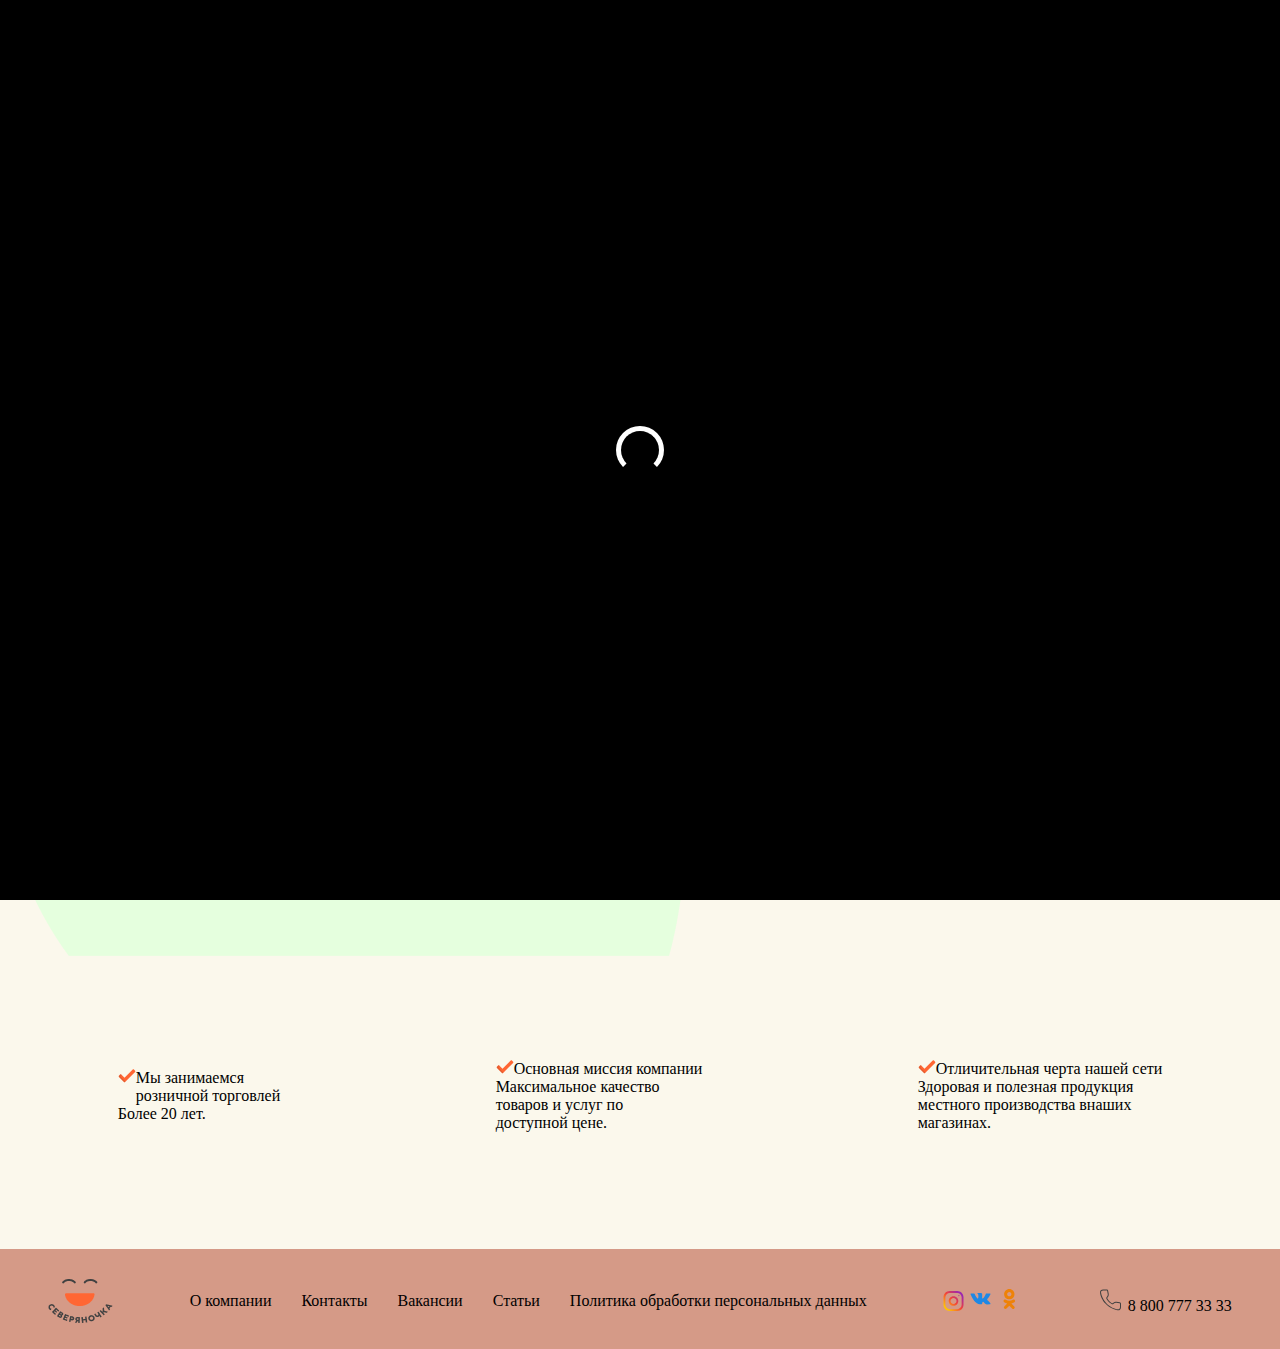
<file: pages/about.html>
<!DOCTYPE html>
<html lang="en">
<head>
    <meta charset="UTF-8">
    <meta name="viewport" content="width=device-width, initial-scale=1.0">
    <title>EXAM</title>
    <link rel="stylesheet" href="../css/main.css">
    <link rel="stylesheet" href="../css/about.css">
</head>
<body>
    <div class='loaders'>
        <span class='loader'></span>
    </div>
    <header>
        <div class="container">
            <nav class="navbar">
                <div class="logo">
                   <a href="../index.html"><img src="../images/logo.png" alt="logo"></a> 
                </div>
                        <button class="menubar"><img class="menubar-img" src="../images/menu.svg" alt="svg"><a class="link-category" href="./pages/categories.html"> Каталог</a></button>
                <img class="lupa" src="../images/search.svg" alt="search">
                <input class="search" type="search" name="search" placeholder="Найти товар" id="">

                <div class="multi-media">
                    <div>
                        <img class="icon" src="../images/Frame 211.svg" alt="Frame">
                    <h5>Избранное</h5>
                    </div>
                    <div>
                        <img class="icon" src="../images/Frame 211 (1).svg" alt="Frame">
                    <h5>продукты</h5>
                    </div>
                    <div>
                        <img class="icon" src="../images/shopping-cart.svg" alt="main">
                    <h5>Корзина</h5>
                    </div>
                    <div class="avatar">
                        <img src="../images/avatar.svg" alt="svg">
                        <h4 style="padding-top: 10px;">Алексей</h4>
                        <img src="../images/chevron-down.svg" alt="chevron-down">
                    </div>
                </div>

            </nav>

            <ul class="nav-ul">
                <li class="li-nav"><a href="#">Молоко, сыр, яйцо</a></li>
                <li class="li-nav"><a href="#">Хлеб</a></li>
                <li class="li-nav"><a href="#">Фрукты и овощи</a></li>
                <li class="li-nav"><a href="#">Замороженные продукты</a></li>
                <li class="li-nav"><a href="#">Напитки</a></li>
                <li class="li-nav"><a href="#">Кондитерские изделия</a></li>
                <li class="li-nav"><a href="#">Чай, кофе</a></li>
                <li class="li-nav"><a href="#">Бакалея</a></li>
                <li class="li-nav"><a href="#">Здоровое питание</a></li>
                <li class="li-nav"><a href="#">Зоотовары</a></li>
                <li class="li-nav"><a href="#">Непродовольственные товары</a></li>
                <li class="li-nav"><a href="#">Детское питание</a></li>
                <li class="li-nav"><a href="#">Мясо, птица, колбаса</a></li>
            </ul>
        </div>
    </header>
    <main>
        <section class="section-kompany">
            <div class="container">
                <!-- <div> -->
                    <div class="o-kom">
                        <a class="glav-5" href="../index.html" target="_blank" rel="noopener noreferrer">Главная</a>
                        <img src="../images/chevron-right.svg" alt="chevron">
                        <a class="com" href="#" target="_blank" rel="noopener noreferrer">О компании</a>
                    </div>

                    <!-- <div class="kompaniya"> -->
                        <div class="content">
                              <h3 class="title-company">О компании</h3>
                              <p class="text-company">Мы непрерывно развиваемся и <br>
                              работаем над совершенствованием сервиса, <br>
                              заботимся о наших клиентах <br>,  стремимся к лучшему будущему.</p>
                        </div>
                        <div class="tepa">
                            <img class="dizayn"  src="../images/Group 7104.png" alt="Group">
                      <img src="../images/Vector.png" alt="Vector">
                        </div>
                        
                      
                    <!-- </div> -->
                <!-- </div> -->

                <div class="o-kampaniya-ofis">
                    <div class="bolim">
                        <div class="more">
                            <svg xmlns="http://www.w3.org/2000/svg" width="18" height="14" viewBox="0 0 18 14" fill="none">
                                <path d="M7.09012 12.9341C6.93345 13.0908 6.72179 13.1783 6.50095 13.1783C6.28012 13.1783 6.06762 13.0908 5.91179 12.9341L0.911787 7.93412C0.585954 7.60829 0.586787 7.08079 0.911787 6.75579L2.09012 5.57746C2.41595 5.25162 2.94345 5.25162 3.26845 5.57746L6.50095 8.80912L14.7334 0.577459C15.0593 0.251626 15.5868 0.251626 15.9118 0.577459L17.0901 1.75579C17.4159 2.08162 17.4159 2.60913 17.0901 2.93413L7.09012 12.9341Z" fill="#FF6633"/>
                                <path d="M2.78588 7.93389C2.46005 7.60805 2.46088 7.08055 2.78588 6.75555L3.61588 5.92555L3.26755 5.57722C2.94171 5.25138 2.41421 5.25138 2.08921 5.57722L0.910879 6.75555C0.585046 7.08138 0.585046 7.60889 0.910879 7.93389L5.91088 12.9339C6.06755 13.0906 6.27921 13.1781 6.50005 13.1781C6.72088 13.1781 6.93338 13.0906 7.08921 12.9339L7.43755 12.5856L2.78588 7.93389Z" fill="black" fill-opacity="0.1"/>
                              </svg>
                              <p>Мы занимаемся <br> розничной торговлей</p>
                        </div>
                        <p>Более 20 лет.</p>
                    </div>

                    <div class="bolim">
                        <div class="more">
                            <svg xmlns="http://www.w3.org/2000/svg" width="18" height="14" viewBox="0 0 18 14" fill="none">
                                <path d="M7.09012 12.9341C6.93345 13.0908 6.72179 13.1783 6.50095 13.1783C6.28012 13.1783 6.06762 13.0908 5.91179 12.9341L0.911787 7.93412C0.585954 7.60829 0.586787 7.08079 0.911787 6.75579L2.09012 5.57746C2.41595 5.25162 2.94345 5.25162 3.26845 5.57746L6.50095 8.80912L14.7334 0.577459C15.0593 0.251626 15.5868 0.251626 15.9118 0.577459L17.0901 1.75579C17.4159 2.08162 17.4159 2.60913 17.0901 2.93413L7.09012 12.9341Z" fill="#FF6633"/>
                                <path d="M2.78588 7.93389C2.46005 7.60805 2.46088 7.08055 2.78588 6.75555L3.61588 5.92555L3.26755 5.57722C2.94171 5.25138 2.41421 5.25138 2.08921 5.57722L0.910879 6.75555C0.585046 7.08138 0.585046 7.60889 0.910879 7.93389L5.91088 12.9339C6.06755 13.0906 6.27921 13.1781 6.50005 13.1781C6.72088 13.1781 6.93338 13.0906 7.08921 12.9339L7.43755 12.5856L2.78588 7.93389Z" fill="black" fill-opacity="0.1"/>
                              </svg>
                              <p>Основная миссия компании</p>
                        </div>
                        <p>Максимальное качество <br> товаров и услуг по <br> доступной цене.</p>
                    </div>

                    <div class="bolim">
                        <div class="more">
                            <svg xmlns="http://www.w3.org/2000/svg" width="18" height="14" viewBox="0 0 18 14" fill="none">
                                <path d="M7.09012 12.9341C6.93345 13.0908 6.72179 13.1783 6.50095 13.1783C6.28012 13.1783 6.06762 13.0908 5.91179 12.9341L0.911787 7.93412C0.585954 7.60829 0.586787 7.08079 0.911787 6.75579L2.09012 5.57746C2.41595 5.25162 2.94345 5.25162 3.26845 5.57746L6.50095 8.80912L14.7334 0.577459C15.0593 0.251626 15.5868 0.251626 15.9118 0.577459L17.0901 1.75579C17.4159 2.08162 17.4159 2.60913 17.0901 2.93413L7.09012 12.9341Z" fill="#FF6633"/>
                                <path d="M2.78588 7.93389C2.46005 7.60805 2.46088 7.08055 2.78588 6.75555L3.61588 5.92555L3.26755 5.57722C2.94171 5.25138 2.41421 5.25138 2.08921 5.57722L0.910879 6.75555C0.585046 7.08138 0.585046 7.60889 0.910879 7.93389L5.91088 12.9339C6.06755 13.0906 6.27921 13.1781 6.50005 13.1781C6.72088 13.1781 6.93338 13.0906 7.08921 12.9339L7.43755 12.5856L2.78588 7.93389Z" fill="black" fill-opacity="0.1"/>
                              </svg>
                              <p>Отличительная черта нашей сети</p>
                        </div>
                        <p>Здоровая и полезная продукция <br> местного производства внаших <br> магазинах.</p>
                    </div>
                </div>
            </div>
        </section>
    </main>
    <footer class="color-footer">
        <div class="container">
            <div class="box-footer">
                <img class="logo-footer" src="../images/logo (1).png" alt="">
                <ul class="ul-footer">
                    <li class="li-footer"> <a href="#" target="_blank" rel="noopener noreferrer">О компании</a> </li>
                    <li class="li-footer"><a href="../pages/contact.html" target="_blank" rel="noopener noreferrer">Контакты</a> </li>
                    <li class="li-footer"><a href="../pages/vacancy.html" target="_blank" rel="noopener noreferrer">Вакансии</a></li>
                    <li class="li-footer">Статьи</li>
                    <li class="li-footer">Политика обработки персональных данных</li>
                </ul>
                <div>
                    <a href="http://instagram.com" target="_blank"><img src="../images/Group 469.svg" alt="svg"></a>
                    <a href="https://vk.com/" target="_blank" rel="noopener noreferrer"><img src="../images/vkontakte.svg" alt="svg"></a>
                    <a href="http://odnoklasniki.com" target="_blank" rel="noopener noreferrer"><img src="../images/ok.svg" alt="svg"></a>
                </div>
                <div>
                    <img src="../images/phone.svg" alt="svg">
                    <span>8 800 777 33 33</span>
                </div>
            </div>
        </div>
    </footer>
    <script src="../js/loader.js"></script>
    <script src="../js/main.js"></script>
</body>
</html>
</file>
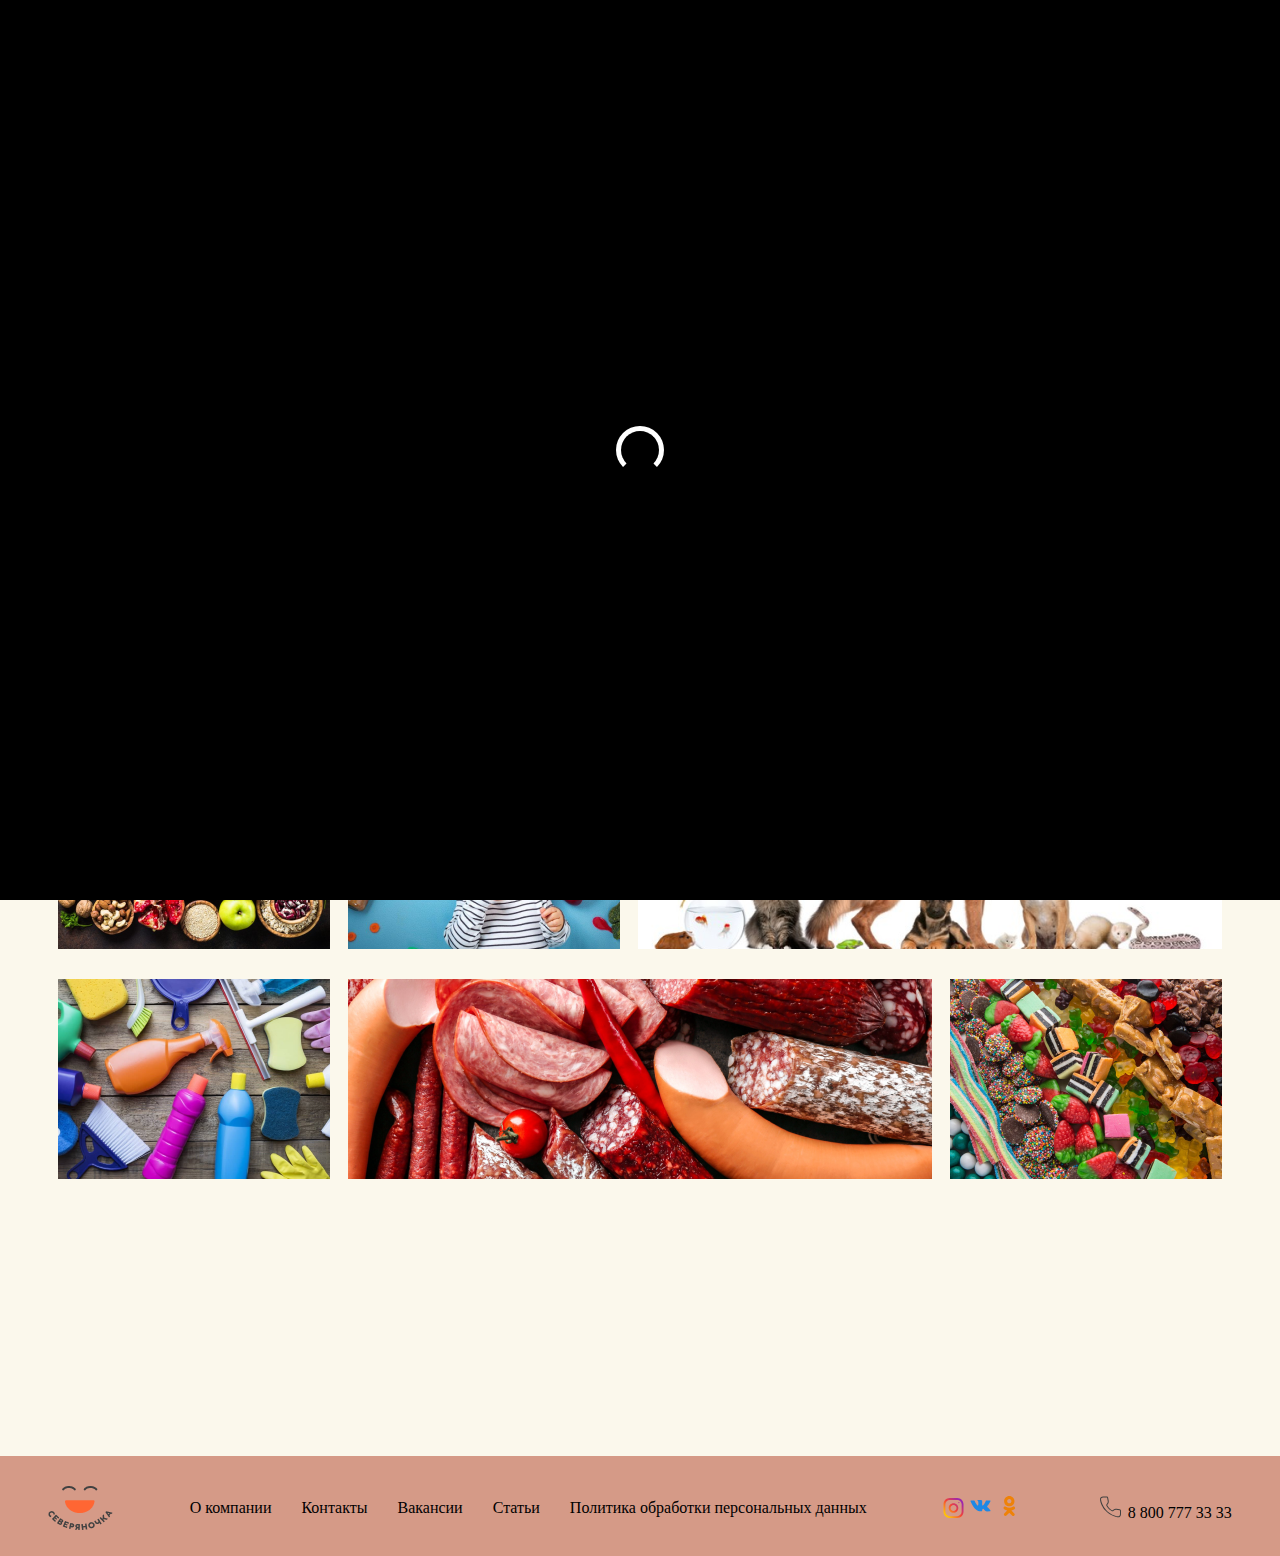
<file: pages/categories.html>
<!DOCTYPE html>
<html lang="en">
<head>
    <meta charset="UTF-8">
    <meta name="viewport" content="width=device-width, initial-scale=1.0">
    <title>EXAM</title>
    <link rel="stylesheet" href="../css/main.css">
    <link rel="stylesheet" href="../css/catigories.css">
</head>
<body>
    <div class='loaders'>
        <span class='loader'></span>
    </div>
    <header>
        <div class="container">
            <nav class="navbar">
                <div class="logo">
                   <a href="../index.html"><img src="../images/logo.png" alt="logo"></a> 
                </div>
                        <button class="menubar"><img class="menubar-img" src="../images/menu.svg" alt="svg"><a class="link-category" href="#"> Каталог</a></button>
                <img class="lupa" src="../images/search.svg" alt="search">
                <input class="search" type="search" name="search" placeholder="Найти товар" id="">

                <div class="multi-media">
                    <div>
                       <a href="../pages/favorite.html" target="_blank" rel="noopener noreferrer"><img class="icon" src="../images/Frame 211.svg" alt="Frame">
                    <h5>Избранное</h5></a> 
                    </div>
                    <div>
                        <img class="icon" src="../images/Frame 211 (1).svg" alt="Frame">
                    <h5>продукты</h5>
                    </div>
                    <div>
                        <img class="icon" src="../images/shopping-cart.svg" alt="main">
                    <h5>Корзина</h5>
                    </div>
                    <div class="avatar">
                        <img src="../images/avatar.svg" alt="svg">
                        <h4 style="padding-top: 10px;">Алексей</h4>
                        <img src="../images/chevron-down.svg" alt="chevron-down">
                    </div>
                </div>

            </nav>

            <ul class="nav-ul">
                <li class="li-nav"><a href="#">Молоко, сыр, яйцо</a></li>
                <li class="li-nav"><a href="#">Хлеб</a></li>
                <li class="li-nav"><a href="#">Фрукты и овощи</a></li>
                <li class="li-nav"><a href="#">Замороженные продукты</a></li>
                <li class="li-nav"><a href="#">Напитки</a></li>
                <li class="li-nav"><a href="#">Кондитерские изделия</a></li>
                <li class="li-nav"><a href="#">Чай, кофе</a></li>
                <li class="li-nav"><a href="#">Бакалея</a></li>
                <li class="li-nav"><a href="#">Здоровое питание</a></li>
                <li class="li-nav"><a href="#">Зоотовары</a></li>
                <li class="li-nav"><a href="#">Непродовольственные товары</a></li>
                <li class="li-nav"><a href="#">Детское питание</a></li>
                <li class="li-nav"><a href="#">Мясо, птица, колбаса</a></li>
            </ul>
        </div>
    </header>
    <main>
    <section class="color-section-1">
        <div class="container">
               <div class="next">
        <a class="glav-link" href="../index.html" target="_blank">Главная</a>
        <img src="../images/chevron-right.svg" alt="chevron-right">
        <a class="katal-link" href="#" target="_blank">Каталог</a>
    </div>

    <div class="katalog">
        <h3 class="text-katal">Каталог</h3>
    </div>

    <div class="katalog-box">
             <img src="../images/img (1).png" alt="png">
        <img src="../images/img (3).png" alt="png">
        <img src="../images/img (14).png" alt="png">
        
    </div>
    <div class="katalog-box">
        <img src="../images/img (4).png" alt="png">
        <img src="../images/img (5).png" alt="png">
        <img src="../images/img (6).png" alt="png">
        <img src="../images/img (7).png" alt="png">
        
    </div>
    <div class="katalog-box">
         <img src="../images/img (9).png" alt="png">
        <img src="../images/img (11).png" alt="png">
        <img src="../images/img (10).png" alt="png">
    </div>
    <div class="katalog-box">
          <img src="../images/img (13).png" alt="png">
        <img src="../images/img (12).png" alt="png">
        <img src="../images/img (6).png" alt="png">
    </div>
        </div>
    </section>
    </main>

    <footer class="color-footer">
        <div class="container">
            <div class="box-footer">
                <img class="logo-footer" src="../images/logo (1).png" alt="">
                <ul class="ul-footer">
                    <li class="li-footer"><a href="../pages/about.html" target="_blank" rel="noopener noreferrer">О компании</a></li>
                    <li class="li-footer"><a href="../pages/contact.html" target="_blank" rel="noopener noreferrer">Контакты</a></li>
                    <li class="li-footer"><a href="../pages/vacancy.html" target="_blank" rel="noopener noreferrer">Вакансии</a></li>
                    <li class="li-footer">Статьи</li>
                    <li class="li-footer">Политика обработки персональных данных</li>
                </ul>
                <div>
                    <a href="http://instagram.com" target="_blank"><img src="../images/Group 469.svg" alt="svg"></a>
                    <a href="https://vk.com/" target="_blank" rel="noopener noreferrer"><img src="../images/vkontakte.svg" alt="svg"></a>
                    <a href="http://odnoklasniki.com" target="_blank" rel="noopener noreferrer"><img src="../images/ok.svg" alt="svg"></a>
                </div>
                <div>
                    <img src="../images/phone.svg" alt="svg">
                    <span>8 800 777 33 33</span>
                </div>
            </div>
        </div>
    </footer>
    
  <script src="../js/loader.js"></script>
  <script src="../js/main.js"></script>
</body>
</html>
</file>
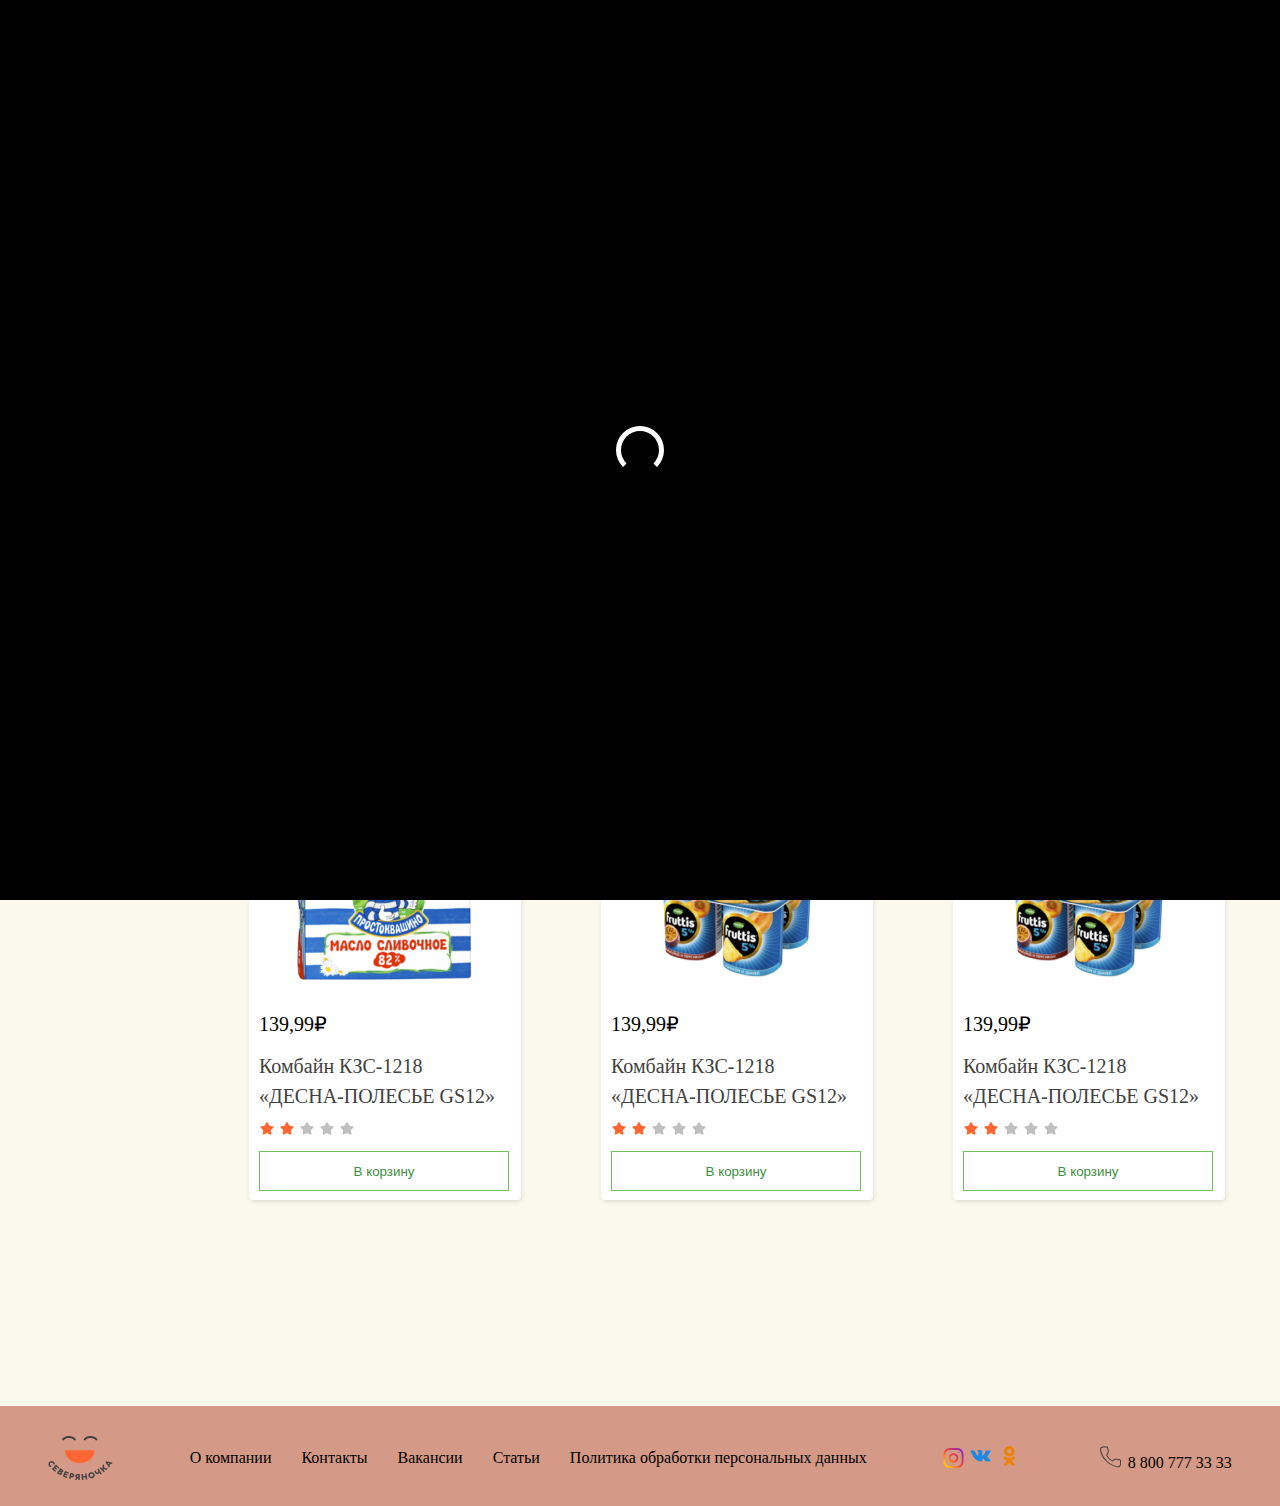
<file: pages/category.html>
<!DOCTYPE html>
<html lang="en">
<head>
    <meta charset="UTF-8">
    <meta name="viewport" content="width=device-width, initial-scale=1.0">
    <title>EXAMt</title>
    <link rel="stylesheet" href="../css/main.css">
    <link rel="stylesheet" href="../css/category.css">
</head>
<body>
    <div class='loaders'>
        <span class='loader'></span>
    </div>
    <header>
        <div class="container">
            <nav class="navbar">
                <div class="logo">
                   <a href="../index.html"><img src="../images/logo.png" alt="logo"></a> 
                </div>
                        <button class="menubar"><img class="menubar-img" src="../images/menu.svg" alt="svg"><a class="link-category" href="./pages/categories.html"> Каталог</a></button>
                <img class="lupa" src="../images/search.svg" alt="search">
                <input class="search" type="search" name="search" placeholder="Найти товар" id="">

                <div class="multi-media">
                    <div>
                        <img class="icon" src="../images/Frame 211.svg" alt="Frame">
                    <h5>Избранное</h5>
                    </div>
                    <div>
                        <img class="icon" src="../images/Frame 211 (1).svg" alt="Frame">
                    <h5>продукты</h5>
                    </div>
                    <div>
                        <img class="icon" src="../images/shopping-cart.svg" alt="main">
                    <h5>Корзина</h5>
                    </div>
                    <div class="avatar">
                        <img src="../images/avatar.svg" alt="svg">
                        <h4 style="padding-top: 10px;">Алексей</h4>
                        <img src="../images/chevron-down.svg" alt="chevron-down">
                    </div>
                </div>

            </nav>

            <ul class="nav-ul">
                <li class="li-nav"><a href="#">Молоко, сыр, яйцо</a></li>
                <li class="li-nav"><a href="#">Хлеб</a></li>
                <li class="li-nav"><a href="#">Фрукты и овощи</a></li>
                <li class="li-nav"><a href="#">Замороженные продукты</a></li>
                <li class="li-nav"><a href="#">Напитки</a></li>
                <li class="li-nav"><a href="#">Кондитерские изделия</a></li>
                <li class="li-nav"><a href="#">Чай, кофе</a></li>
                <li class="li-nav"><a href="#">Бакалея</a></li>
                <li class="li-nav"><a href="#">Здоровое питание</a></li>
                <li class="li-nav"><a href="#">Зоотовары</a></li>
                <li class="li-nav"><a href="#">Непродовольственные товары</a></li>
                <li class="li-nav"><a href="#">Детское питание</a></li>
                <li class="li-nav"><a href="#">Мясо, птица, колбаса</a></li>
            </ul>
        </div>
    </header>
    <main>
        <section class="color-section-2">
            <div class="container">               
                <div class="next-1">
                    <a class="glav-link-1" href="../index.html" target="_blank" rel="noopener noreferrer">Главная</a>
                    <img src="../images/chevron-right.svg" alt="chevron-right">
                    <a class="katal-link-1" href="../pages/categories.html" target="_blank" rel="noopener noreferrer">Каталог</a>
                    <img src="../images/chevron-right.svg" alt="chevron-right">
                    <a class="molok-link" href="#" target="_blank" rel="noopener noreferrer">Молоко, сыр, яйцо</a>
                </div>

                <div class="moloko-paragref">
                    <h3 class="moloko-text">Молоко, сыр, яйцо</h3>
                </div>

                <div class="moloko-box">
                    <div class="price-card">
                        <form class="actions" action="">
                            <div class="nom">
                                <h4 class="fil">Фильтр</h4>
                            </div>
                            <div class="brn">
                                <p>Цена</p>
                                <button class="ochist-btn">
                                    Очистить
                                </button>
                            </div>
                            <div class="hisoblash">
                                <input class="mashine" type="number" name="number" id="" placeholder="1">
                                <div class="chiziq">
                                
                                </div>
                                <input class="mashine" type="number" name="number" id="" placeholder="100">
                            </div>
                            <input class="statik" type="range" name="range" id="">
                        </form>
                    </div>

                    <div class="card">
                        <button class="like-btn"><img src="../images/heart.svg" alt="heart"></button>
                    <img src="../images/image (7).png" alt="image">
                    <p class="sum">139,99₽</p>
                    <p class="text-vlin">Комбайн КЗС-1218  <br> «ДЕСНА-ПОЛЕСЬЕ GS12»</p>
                    <img class="star" src="../images/rating.png" alt="rating">
                    <div>
                        <button class="btn-cart">В корзину</button>
                    </div>
                    </div>

                    <div class="card">
                        <button class="like-btn"><img src="../images/heart.svg" alt="heart"></button>
                    <img src="../images/image (2).png" alt="image">
                    <p class="sum">139,99₽</p>
                    <p class="text-vlin">Комбайн КЗС-1218  <br> «ДЕСНА-ПОЛЕСЬЕ GS12»</p>
                    <img class="star" src="../images/rating.png" alt="rating">
                    <div>
                        <button class="btn-cart">В корзину</button>
                    </div>
                    </div>

                    <div class="card">
                        <button class="like-btn"><img src="../images/heart.svg" alt="heart"></button>
                    <img src="../images/image (8).png" alt="image">
                    <p class="sum">139,99₽</p>
                    <p class="text-vlin">Комбайн КЗС-1218  <br> «ДЕСНА-ПОЛЕСЬЕ GS12»</p>
                    <img class="star" src="../images/rating.png" alt="rating">
                    <div>
                        <button class="btn-cart">В корзину</button>
                    </div>
                    </div>
                </div>

                <div class="moloko-box-1">
                    <div class="card">
                        <button class="like-btn"><img src="../images/heart.svg" alt="heart"></button>
                    <img src="../images/image (9).png" alt="image">
                    <p class="sum">139,99₽</p>
                    <p class="text-vlin">Комбайн КЗС-1218  <br> «ДЕСНА-ПОЛЕСЬЕ GS12»</p>
                    <img class="star" src="../images/rating.png" alt="rating">
                    <div>
                        <button class="btn-cart">В корзину</button>
                    </div>
                    </div>

                    <div class="card">
                        <button class="like-btn"><img src="../images/heart.svg" alt="heart"></button>
                    <img src="../images/image (10).png" alt="image">
                    <p class="sum">139,99₽</p>
                    <p class="text-vlin">Комбайн КЗС-1218  <br> «ДЕСНА-ПОЛЕСЬЕ GS12»</p>
                    <img class="star" src="../images/rating.png" alt="rating">
                    <div>
                        <button class="btn-cart">В корзину</button>
                    </div>
                    </div>

                    <div class="card">
                        <button class="like-btn"><img src="../images/heart.svg" alt="heart"></button>
                    <img src="../images/image (10).png" alt="image">
                    <p class="sum">139,99₽</p>
                    <p class="text-vlin">Комбайн КЗС-1218  <br> «ДЕСНА-ПОЛЕСЬЕ GS12»</p>
                    <img class="star" src="../images/rating.png" alt="rating">
                    <div>
                        <button class="btn-cart">В корзину</button>
                    </div>
                    </div>
                </div>
            </div>
        </section>
    </main>

    <footer class="color-footer">
        <div class="container">
            <div class="box-footer">
                <img class="logo-footer" src="../images/logo (1).png" alt="">
                <ul class="ul-footer">
                    <li class="li-footer"><a href="../pages/about.html" target="_blank" rel="noopener noreferrer">О компании</a></li>
                    <li class="li-footer"><a href="../pages/contact.html" target="_blank" rel="noopener noreferrer">Контакты</a></li>
                    <li class="li-footer"><a href="../pages/vacancy.html" target="_blank" rel="noopener noreferrer">Вакансии</a></li>
                    <li class="li-footer">Статьи</li>
                    <li class="li-footer">Политика обработки персональных данных</li>
                </ul>
                <div>
                    <a href="http://instagram.com" target="_blank"><img src="../images/Group 469.svg" alt="svg"></a>
                    <a href="https://vk.com/" target="_blank" rel="noopener noreferrer"><img src="../images/vkontakte.svg" alt="svg"></a>
                    <a href="http://odnoklasniki.com" target="_blank" rel="noopener noreferrer"><img src="../images/ok.svg" alt="svg"></a>
                </div>
                <div>
                    <img src="../images/phone.svg" alt="svg">
                    <span>8 800 777 33 33</span>
                </div>
            </div>
        </div>
    </footer>
    <script src="../js/loader.js"></script>
    <script src="../js/main.js"></script>
</body>
</html>
</file>
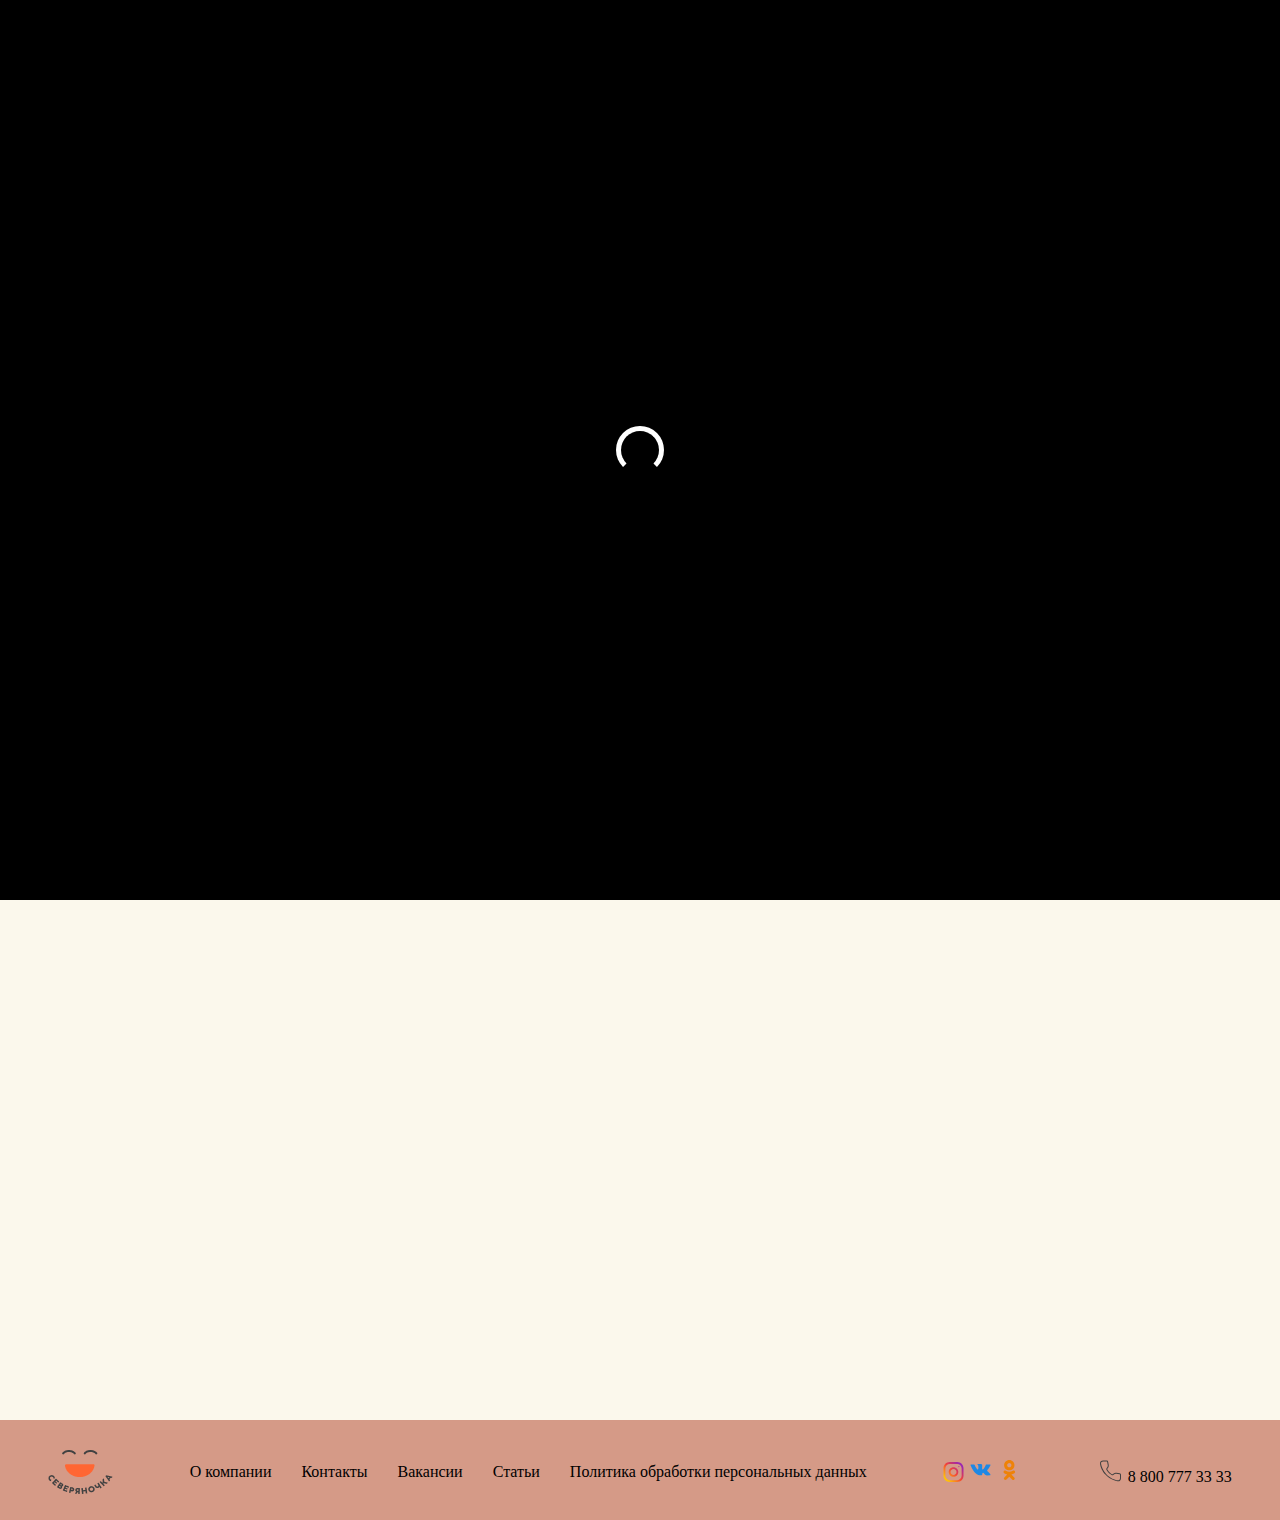
<file: pages/contact.html>
<!DOCTYPE html>
<html lang="en">
<head>
    <meta charset="UTF-8">
    <meta name="viewport" content="width=device-width, initial-scale=1.0">
    <title>EXAM</title>
    <link rel="stylesheet" href="../css/main.css">
    <link rel="stylesheet" href="../css/contact.css">
</head>
<body>
    <div class='loaders'>
        <span class='loader'></span>
    </div>
    <header>
        <div class="container">
            <nav class="navbar">
                <div class="logo">
                   <a href="../index.html"><img src="../images/logo.png" alt="logo"></a> 
                </div>
                        <button class="menubar"><img class="menubar-img" src="../images/menu.svg" alt="svg"><a class="link-category" href="#"> Каталог</a></button>
                <img class="lupa" src="../images/search.svg" alt="search">
                <input class="search" type="search" name="search" placeholder="Найти товар" id="">

                <div class="multi-media">
                    <div>
                       <a href="../pages/favorite.html" target="_blank" rel="noopener noreferrer"><img class="icon" src="../images/Frame 211.svg" alt="Frame">
                    <h5>Избранное</h5></a>
                    </div>
                    <div>
                        <a href="http://" target="_blank" rel="noopener noreferrer"><img class="icon" src="../images/Frame 211 (1).svg" alt="Frame">
                    <h5>Заказы</h5></a>
                    </div>
                    <div>
                        <a href="../pages/cart.html" target="_blank" rel="noopener noreferrer"><img class="icon" src="../images/shopping-cart.svg" alt="main">
                    <h5>Корзина</h5></a>
                    </div>
                    <div class="avatar">
                        <img src="../images/avatar.svg" alt="svg">
                        <h4 style="padding-top: 10px;">Алексей</h4>
                        <img src="../images/chevron-down.svg" alt="chevron-down">
                    </div>
                </div>

            </nav>

            <ul class="nav-ul">
                <li class="li-nav"><a href="#">Молоко, сыр, яйцо</a></li>
                <li class="li-nav"><a href="#">Хлеб</a></li>
                <li class="li-nav"><a href="#">Фрукты и овощи</a></li>
                <li class="li-nav"><a href="#">Замороженные продукты</a></li>
                <li class="li-nav"><a href="#">Напитки</a></li>
                <li class="li-nav"><a href="#">Кондитерские изделия</a></li>
                <li class="li-nav"><a href="#">Чай, кофе</a></li>
                <li class="li-nav"><a href="#">Бакалея</a></li>
                <li class="li-nav"><a href="#">Здоровое питание</a></li>
                <li class="li-nav"><a href="#">Зоотовары</a></li>
                <li class="li-nav"><a href="#">Непродовольственные товары</a></li>
                <li class="li-nav"><a href="#">Детское питание</a></li>
                <li class="li-nav"><a href="#">Мясо, птица, колбаса</a></li>
            </ul>
        </div>
    </header>
    <main>
        <section class="section-contact">
            <div class="container">
                <div class="kont">
                    <a class="glav-6" href="../index.html" target="_blank" rel="noopener noreferrer">Главная</a>
                    <img src="../images/chevron-right.svg" alt="chevron-right">
                    <a class="contac" href="#" target="_blank" rel="noopener noreferrer">Контакты</a>
                </div>

                <div class="kontakt">
                    <h3 class="text-contact">Контакты</h3>
                </div>

                <div class="number">
                    <div class="call">
                        <div class="bom">
                            <svg xmlns="http://www.w3.org/2000/svg" width="30" height="30" viewBox="0 0 30 30" fill="none">
                        <path fill-rule="evenodd" clip-rule="evenodd" d="M14.6163 2.00665C14.842 1.83112 15.158 1.83112 15.3837 2.00665L26.6337 10.7567C26.786 10.8751 26.875 11.0571 26.875 11.25V25C26.875 26.7259 25.4759 28.125 23.75 28.125H6.25C4.52411 28.125 3.125 26.7259 3.125 25V11.25C3.125 11.0571 3.21405 10.8751 3.36629 10.7567L14.6163 2.00665ZM4.375 11.5557V25C4.375 26.0355 5.21447 26.875 6.25 26.875H23.75C24.7855 26.875 25.625 26.0355 25.625 25V11.5557L15 3.29179L4.375 11.5557Z" fill="#414141"/>
                        <path fill-rule="evenodd" clip-rule="evenodd" d="M10.625 15C10.625 14.6548 10.9048 14.375 11.25 14.375H18.75C19.0952 14.375 19.375 14.6548 19.375 15V27.5C19.375 27.8452 19.0952 28.125 18.75 28.125C18.4048 28.125 18.125 27.8452 18.125 27.5V15.625H11.875V27.5C11.875 27.8452 11.5952 28.125 11.25 28.125C10.9048 28.125 10.625 27.8452 10.625 27.5V15Z" fill="#414141"/>
                      </svg>
                      <p class="text-call">Бухгалтерия, склад</p>
                        </div>
                      <p class="number-call">+7 82140 92619</p>
                    </div>
                    
                    <div class="call">
                        <div class="bom">
                            <svg xmlns="http://www.w3.org/2000/svg" width="30" height="30" viewBox="0 0 30 30" fill="none">
                                <path fill-rule="evenodd" clip-rule="evenodd" d="M24.1919 5.80806C24.436 6.05214 24.436 6.44786 24.1919 6.69194L6.69194 24.1919C6.44786 24.436 6.05214 24.436 5.80806 24.1919C5.56398 23.9479 5.56398 23.5521 5.80806 23.3081L23.3081 5.80806C23.5521 5.56398 23.9479 5.56398 24.1919 5.80806Z" fill="#414141"/>
                                <path fill-rule="evenodd" clip-rule="evenodd" d="M4.375 8.125C4.375 6.05393 6.05393 4.375 8.125 4.375C10.1961 4.375 11.875 6.05393 11.875 8.125C11.875 10.1961 10.1961 11.875 8.125 11.875C6.05393 11.875 4.375 10.1961 4.375 8.125ZM8.125 5.625C6.74429 5.625 5.625 6.74429 5.625 8.125C5.625 9.50571 6.74429 10.625 8.125 10.625C9.50571 10.625 10.625 9.50571 10.625 8.125C10.625 6.74429 9.50571 5.625 8.125 5.625Z" fill="#414141"/>
                                <path fill-rule="evenodd" clip-rule="evenodd" d="M18.125 21.875C18.125 19.8039 19.8039 18.125 21.875 18.125C23.9461 18.125 25.625 19.8039 25.625 21.875C25.625 23.9461 23.9461 25.625 21.875 25.625C19.8039 25.625 18.125 23.9461 18.125 21.875ZM21.875 19.375C20.4943 19.375 19.375 20.4943 19.375 21.875C19.375 23.2557 20.4943 24.375 21.875 24.375C23.2557 24.375 24.375 23.2557 24.375 21.875C24.375 20.4943 23.2557 19.375 21.875 19.375Z" fill="#414141"/>
                              </svg>
                              <p class="text-call">Вопросы по системе лояльности</p>
                        </div>
                        <p class="number-call">+7 908 716 33 97</p>
                    </div>
                </div>

                <div class="magazin">
                    <h3 class="nash">Наши магазины</h3>
                </div>

                <div class="box-call">
                    <div class="call-card">
                        <svg xmlns="http://www.w3.org/2000/svg" width="146" height="20" viewBox="0 0 146 20" fill="none">
                            <path d="M10.2626 0.57692C16.7852 0.57692 19.447 1.51193 19.447 4.5809C19.447 6.83554 16.9536 7.86605 14.3395 8.08223V8.46684C17.817 8.56233 20.7175 9.57029 20.7175 11.8952C20.7175 14.9642 17.1684 16.4987 10.431 16.4987C7.07427 16.4987 4.72414 16.4032 2.4695 16.4032C2.01326 16.4032 1.98939 16.1631 1.98939 15.5875V3.04642C1.07958 2.95093 0.69496 2.90318 0 2.71087V0.57692H10.2626ZM9.78382 3.23872C9.06499 3.23872 8.10478 3.2626 7.69762 3.35809V7.2427C8.39258 7.26658 9.18435 7.26658 9.71221 7.26658C12.2785 7.26658 13.6684 6.54774 13.6684 5.06101C13.6684 3.71883 12.4204 3.23872 9.78382 3.23872ZM9.99868 9.61671C9.56764 9.61671 8.51194 9.64058 7.69629 9.66446V13.6923C8.10345 13.7162 8.82361 13.7401 10.1897 13.7401C13.0676 13.7401 14.6737 12.9721 14.6737 11.4854C14.6751 10.0252 12.6844 9.61671 9.99868 9.61671Z" fill="#0093C6"/>
                            <path d="M46.7587 8.44165C46.7587 14.3409 42.0823 16.9788 36.016 16.9788C29.5173 16.9788 25.2971 13.9337 25.2971 8.44165C25.2971 2.90186 28.9656 0.00132751 36.016 0.00132751C43.1141 0.00132751 46.7587 2.90319 46.7587 8.44165ZM36.016 14.2215C39.3011 14.2215 40.5955 12.3037 40.5955 8.44298C40.5955 4.6061 39.3727 2.75995 36.016 2.75995C32.6592 2.75995 31.4603 4.6061 31.4603 8.44298C31.4603 12.3024 32.7308 14.2215 36.016 14.2215Z" fill="#0093C6"/>
                            <path d="M70.5688 0.576923L70.5449 6.23608C70.5449 6.76393 70.4494 6.95491 69.777 6.95491H66.0847C66.1086 5.18037 65.2452 2.95093 62.3433 2.95093C58.7226 2.95093 57.716 4.48541 57.716 8.44165C57.716 12.2308 58.651 14.1247 62.3924 14.1247C65.7014 14.1247 66.6603 12.3024 66.277 10.504L69.2982 10C72.7996 12.2056 69.9216 16.9775 62.4401 16.9775C54.6709 16.9775 51.5542 13.8369 51.5542 8.44032C51.5542 3.59682 54.5754 0 61.4574 0C64.9826 0 66.8765 1.43899 66.9004 3.02122H67.3314C67.3791 2.22944 67.5714 1.17507 67.7876 0.575597H70.5688V0.576923Z" fill="#0093C6"/>
                            <path d="M81.2628 8.99337L76.0837 3.07029C75.3649 2.9748 74.6925 2.85411 74.093 2.73475V0.57692H80.5201C81.0241 0.57692 81.1673 0.672411 81.4073 0.984082L85.8198 6.13926L89.7522 2.97347C89.3211 2.87798 88.4816 2.80504 87.9299 2.70955V0.600792L93.3251 0.57692C93.8768 0.57692 94.044 0.7931 94.044 1.12864V2.75862L87.7853 7.62599L93.2999 13.9085C94.0188 14.004 94.7389 14.1247 95.2906 14.244V16.4019H89.1036C88.6965 16.4019 88.2402 16.2334 87.7853 15.7069L83.2774 10.5995L78.9365 14.004C79.4166 14.0756 80.5426 14.1963 81.1421 14.2679V16.4019H75.1474C74.5002 16.4257 74.4047 16.1618 74.4047 15.8979V14.2188L81.2628 8.99337Z" fill="#0093C6"/>
                            <path d="M120.54 8.44228C120.54 14.3415 115.863 16.9794 109.797 16.9794C103.298 16.9794 99.0781 13.9343 99.0781 8.44228C99.0781 2.90248 102.747 0.00195312 109.797 0.00195312C116.895 0.00195312 120.54 2.90381 120.54 8.44228ZM109.798 14.2221C113.083 14.2221 114.378 12.3043 114.378 8.4436C114.378 4.60673 113.155 2.76058 109.798 2.76058C106.442 2.76058 105.243 4.60673 105.243 8.4436C105.241 12.303 106.513 14.2221 109.798 14.2221Z" fill="#0093C6"/>
                            <path d="M128.139 16.4032C127.971 17.2905 127.635 19.3528 127.371 20H124.254V13.6459H124.973C126.724 13.6459 127.802 12.0875 128.163 9.23342C128.331 7.89124 128.427 4.05437 128.355 3.11936C127.684 3.07162 126.7 2.87931 125.741 2.68833V0.57692H143.15C143.557 0.57692 143.773 0.745354 143.773 1.00795V13.6446H145.044C145.762 13.6446 145.907 13.813 145.907 14.1247V20H142.765C142.477 19.3289 142.166 17.2905 141.997 16.4032H128.139ZM129.171 13.6936L129.387 14.0292C130.106 13.6698 131.305 13.6698 132.529 13.6698L138.069 13.6459V3.33421H131.929C131.953 4.02917 131.834 8.20159 131.689 9.06499C131.281 11.4642 130.658 13.0225 129.171 13.6936Z" fill="#0093C6"/>
                          </svg>
                          <div class="adress">
                            <svg xmlns="http://www.w3.org/2000/svg" width="30" height="30" viewBox="0 0 30 30" fill="none">
                                <path fill-rule="evenodd" clip-rule="evenodd" d="M14.6163 2.00665C14.842 1.83112 15.158 1.83112 15.3837 2.00665L26.6337 10.7567C26.786 10.8751 26.875 11.0571 26.875 11.25V25C26.875 26.7259 25.4759 28.125 23.75 28.125H6.25C4.52411 28.125 3.125 26.7259 3.125 25V11.25C3.125 11.0571 3.21405 10.8751 3.36629 10.7567L14.6163 2.00665ZM4.375 11.5557V25C4.375 26.0355 5.21447 26.875 6.25 26.875H23.75C24.7855 26.875 25.625 26.0355 25.625 25V11.5557L15 3.29179L4.375 11.5557Z" fill="#414141"/>
                                <path fill-rule="evenodd" clip-rule="evenodd" d="M10.625 15C10.625 14.6548 10.9048 14.375 11.25 14.375H18.75C19.0952 14.375 19.375 14.6548 19.375 15V27.5C19.375 27.8452 19.0952 28.125 18.75 28.125C18.4048 28.125 18.125 27.8452 18.125 27.5V15.625H11.875V27.5C11.875 27.8452 11.5952 28.125 11.25 28.125C10.9048 28.125 10.625 27.8452 10.625 27.5V15Z" fill="#414141"/>
                              </svg>
                              <p class="text-adress">ул. Дорожная 10</p>
                          </div>
                          <div class="adress">
                            <svg xmlns="http://www.w3.org/2000/svg" width="30" height="30" viewBox="0 0 30 30" fill="none">
                                <path fill-rule="evenodd" clip-rule="evenodd" d="M0.663186 7.03493C0.373237 4.72757 2.34828 3.125 4.46942 3.125H8.959C9.86517 3.125 10.6417 3.77304 10.8038 4.66459L11.5617 8.83316C11.7881 10.0783 11.4642 11.3606 10.6736 12.3488L9.76931 13.4791C9.60817 13.6806 9.59344 13.9476 9.71792 14.1506C10.3049 15.1077 11.3607 16.7246 12.3192 17.6831C13.2776 18.6415 14.8945 19.6973 15.8516 20.2843C16.0546 20.4088 16.3217 20.3941 16.5231 20.2329L17.6534 19.3287C18.6417 18.5381 19.9239 18.2141 21.1691 18.4405L25.3376 19.1985C26.2292 19.3606 26.8772 20.1371 26.8772 21.0432V25.2271C26.8772 27.504 25.0635 29.53 22.6463 29.1413C18.5056 28.4754 12.5867 26.346 7.66923 21.0503C2.88791 15.9012 1.11664 10.6434 0.663186 7.03493ZM4.46942 4.375C2.88878 4.375 1.73184 5.51355 1.90343 6.87908C2.3263 10.2442 3.99305 15.2543 8.58522 20.1997C13.2721 25.2471 18.9134 27.2749 22.8448 27.9071C24.3378 28.1472 25.6272 26.9106 25.6272 25.2271V21.0432C25.6272 20.7412 25.4112 20.4823 25.114 20.4283L20.9455 19.6704C20.056 19.5087 19.1402 19.74 18.4343 20.3048L17.304 21.209C16.7067 21.6868 15.8671 21.7601 15.1982 21.3499C14.2442 20.7649 12.51 19.6416 11.4353 18.5669C10.3606 17.4923 9.23737 15.758 8.65234 14.8041C8.24209 14.1351 8.31539 13.2956 8.79323 12.6983L9.69747 11.568C10.2622 10.8621 10.4936 9.94619 10.3318 9.05677L9.57392 4.8882C9.51989 4.59101 9.26106 4.375 8.959 4.375H4.46942Z" fill="#414141"/>
                              </svg>
                              <p class="text-adress">+7 904 271 35 90</p>
                          </div>
                    </div>

                    <div class="call-card">
                        <svg xmlns="http://www.w3.org/2000/svg" width="146" height="20" viewBox="0 0 146 20" fill="none">
                            <path d="M3.01098 0.22139H28.2511L25.2401 19.7246H18.8892L21.3634 3.77968H8.82507L6.3509 19.7246H0L3.01098 0.22139Z" fill="#0093C6"/>
                            <path d="M44.8253 0.220703H52.9905L59.7127 19.7239H53.1559L51.2589 13.7371H41.0717L36.8236 19.7239H30.3496L44.8253 0.220703ZM50.2297 10.5932L49.033 6.15211L48.3327 2.81384L46.3126 6.15211L43.3844 10.5932H50.2297Z" fill="#0093C6"/>
                            <path d="M67.7579 0.22139H78.7686C84.2941 0.22139 88.75 2.15308 88.75 6.12446C88.75 11.9452 80.7483 13.9592 73.3258 13.9592H72.006L71.0979 19.7246H64.7046L67.7579 0.22139ZM72.5428 10.6223C77.2853 10.5669 82.1105 10.2916 82.1105 6.64955C82.1105 4.55317 80.2539 3.55967 77.3681 3.55967H73.6568L72.5428 10.6223Z" fill="#0093C6"/>
                            <path d="M95.0572 16.3607C98.1912 15.7816 99.9651 15.3402 101.119 14.0713L101.697 13.4368H99.7169L91.5518 0.222763H98.6453L104.379 10.4576L111.184 0.222763H118.731L107.595 13.7406C103.307 18.9538 101.162 19.1752 96.9138 19.9757L95.0572 16.3607Z" fill="#0093C6"/>
                            <path d="M120.669 11.4214C120.669 3.9174 127.062 0 138.113 0C141.165 0 143.393 0.303745 145.907 0.965191L143.97 4.11041C141.578 3.642 140.01 3.53133 137.494 3.53133C130.937 3.53133 127.224 6.51054 127.224 10.787C127.224 14.622 131.06 16.4147 136.42 16.4147C138.771 16.4147 140.791 16.3323 143.06 15.9179L144.091 19.1725C141.08 19.8069 138.357 20 135.1 20C126.814 20.0013 120.669 17.4366 120.669 11.4214Z" fill="#0093C6"/>
                          </svg>
                          <div class="adress">
                            <svg xmlns="http://www.w3.org/2000/svg" width="30" height="30" viewBox="0 0 30 30" fill="none">
                                <path fill-rule="evenodd" clip-rule="evenodd" d="M14.6163 2.00665C14.842 1.83112 15.158 1.83112 15.3837 2.00665L26.6337 10.7567C26.786 10.8751 26.875 11.0571 26.875 11.25V25C26.875 26.7259 25.4759 28.125 23.75 28.125H6.25C4.52411 28.125 3.125 26.7259 3.125 25V11.25C3.125 11.0571 3.21405 10.8751 3.36629 10.7567L14.6163 2.00665ZM4.375 11.5557V25C4.375 26.0355 5.21447 26.875 6.25 26.875H23.75C24.7855 26.875 25.625 26.0355 25.625 25V11.5557L15 3.29179L4.375 11.5557Z" fill="#414141"/>
                                <path fill-rule="evenodd" clip-rule="evenodd" d="M10.625 15C10.625 14.6548 10.9048 14.375 11.25 14.375H18.75C19.0952 14.375 19.375 14.6548 19.375 15V27.5C19.375 27.8452 19.0952 28.125 18.75 28.125C18.4048 28.125 18.125 27.8452 18.125 27.5V15.625H11.875V27.5C11.875 27.8452 11.5952 28.125 11.25 28.125C10.9048 28.125 10.625 27.8452 10.625 27.5V15Z" fill="#414141"/>
                              </svg>
                              <p class="text-adress">ул. Советская 87</p>
                          </div>
                          <div class="adress">
                            <svg xmlns="http://www.w3.org/2000/svg" width="30" height="30" viewBox="0 0 30 30" fill="none">
                                <path fill-rule="evenodd" clip-rule="evenodd" d="M0.663186 7.03493C0.373237 4.72757 2.34828 3.125 4.46942 3.125H8.959C9.86517 3.125 10.6417 3.77304 10.8038 4.66459L11.5617 8.83316C11.7881 10.0783 11.4642 11.3606 10.6736 12.3488L9.76931 13.4791C9.60817 13.6806 9.59344 13.9476 9.71792 14.1506C10.3049 15.1077 11.3607 16.7246 12.3192 17.6831C13.2776 18.6415 14.8945 19.6973 15.8516 20.2843C16.0546 20.4088 16.3217 20.3941 16.5231 20.2329L17.6534 19.3287C18.6417 18.5381 19.9239 18.2141 21.1691 18.4405L25.3376 19.1985C26.2292 19.3606 26.8772 20.1371 26.8772 21.0432V25.2271C26.8772 27.504 25.0635 29.53 22.6463 29.1413C18.5056 28.4754 12.5867 26.346 7.66923 21.0503C2.88791 15.9012 1.11664 10.6434 0.663186 7.03493ZM4.46942 4.375C2.88878 4.375 1.73184 5.51355 1.90343 6.87908C2.3263 10.2442 3.99305 15.2543 8.58522 20.1997C13.2721 25.2471 18.9134 27.2749 22.8448 27.9071C24.3378 28.1472 25.6272 26.9106 25.6272 25.2271V21.0432C25.6272 20.7412 25.4112 20.4823 25.114 20.4283L20.9455 19.6704C20.056 19.5087 19.1402 19.74 18.4343 20.3048L17.304 21.209C16.7067 21.6868 15.8671 21.7601 15.1982 21.3499C14.2442 20.7649 12.51 19.6416 11.4353 18.5669C10.3606 17.4923 9.23737 15.758 8.65234 14.8041C8.24209 14.1351 8.31539 13.2956 8.79323 12.6983L9.69747 11.568C10.2622 10.8621 10.4936 9.94619 10.3318 9.05677L9.57392 4.8882C9.51989 4.59101 9.26106 4.375 8.959 4.375H4.46942Z" fill="#414141"/>
                              </svg>
                              <p class="text-adress">+7 82140 91330</p>
                          </div>
                    </div>

                    <div class="call-card">
                        <svg xmlns="http://www.w3.org/2000/svg" width="146" height="20" viewBox="0 0 146 20" fill="none">
                            <path d="M0 0.00120544H10.5582V3.3483C10.5582 8.67014 8.2157 11.331 3.53059 11.331V19.8571H0V0.00120544ZM6.00288 7.56937C6.68509 6.83593 7.02766 5.80965 7.02766 4.49395V2.66331H3.53059V8.6713C4.4956 8.67012 5.31921 8.30399 6.00288 7.56937Z" fill="#AA111D"/>
                            <path d="M15.2883 0.00195312H25.8466V19.8578H22.316V9.84365C21.539 9.84365 20.8335 9.77755 20.1979 9.64291C19.2562 10.1578 18.832 11.1405 18.9268 12.5896L19.4924 19.8567H15.9968L15.4676 12.5896L15.4326 11.9885C15.4326 10.3291 16.0565 9.04177 17.3044 8.12645C15.9618 6.79185 15.2912 4.70253 15.2912 1.86091V0.00195312H15.2883ZM19.8437 6.08203C20.5259 6.81665 21.3495 7.18391 22.316 7.18391V2.66406H18.8204V3.00771C18.8189 4.32222 19.16 5.3486 19.8437 6.08203Z" fill="#AA111D"/>
                            <path d="M31.9941 0.00195312H41.9868V5.60961H38.4562V2.66285H35.5247V6.89695C37.5495 6.89695 39.22 7.33982 40.5393 8.22679C41.8571 9.11377 42.5174 10.4921 42.5174 12.3605L42.4824 12.9617L41.9533 19.8567H31.9956V0.00195312H31.9941ZM38.6326 17.1969L38.9854 12.9628C39.1734 10.6929 38.0203 9.55785 35.5247 9.55785V17.1969H38.6326Z" fill="#AA111D"/>
                            <path d="M47.9863 0.00121104H51.5169V7.83984L55.0125 5.43644V0H58.5081V19.8559H55.0125V8.92644L51.5169 11.3299V19.8559H47.9863V0.00121104Z" fill="#AA111D"/>
                            <path d="M64.6533 0.00195312H68.1839V7.18276H71.6445V0.00195312H75.1751V19.8578H71.6445V9.84365H68.1839V19.8578H64.6533V0.00195312Z" fill="#AA111D"/>
                            <path d="M84.0766 0.00120544L85.6656 8.81305H86.2311L87.7851 0.00120544H92.5168V2.6621H90.8565L88.7734 12.9905C89.7151 13.2007 90.4512 13.6011 90.9804 14.1916C91.5095 14.7833 91.7749 15.5274 91.7749 16.4238C91.7749 17.5493 91.374 18.4269 90.5737 19.0564C89.7734 19.6859 88.702 20 87.3609 20H84.995C83.6524 20 82.581 19.6859 81.7822 19.0564C80.9819 18.4269 80.581 17.5493 80.581 16.4238C80.581 15.2982 80.9804 14.4207 81.7822 13.7912C82.5825 13.1617 83.6539 12.8476 84.995 12.8476H85.5242L85.772 11.4739H82.8769L80.4761 0.00120544H84.0766ZM85.4892 17.482H86.8667C87.9731 17.482 88.5271 17.1289 88.5271 16.4238C88.5271 15.7187 87.9731 15.3656 86.8667 15.3656H85.4892C84.3828 15.3656 83.8288 15.7187 83.8288 16.4238C83.8303 17.13 84.3828 17.482 85.4892 17.482Z" fill="#AA111D"/>
                            <path d="M101.134 0.00120544V17.1962H103.852L103.818 0.00120544H107.348V17.1962H110.067L110.032 0.00120544H113.562V19.8571H97.6368L97.6018 0.00120544H101.134Z" fill="#AA111D"/>
                            <path d="M119.708 0.00195312H123.238V6.63946C123.591 6.65835 124.097 6.70677 124.757 6.78236L126.135 0.00195312H130.69V2.66285H128.925L127.76 7.7839C129.479 8.83267 130.256 10.4732 130.091 12.7053L129.562 19.8578H126.03L126.595 12.7053L126.63 12.2188C126.63 11.2657 126.347 10.5594 125.783 10.1011C125.218 9.64289 124.371 9.38542 123.241 9.32873V19.8578H119.71V0.00195312H119.708Z" fill="#AA111D"/>
                            <path d="M137.186 5.91001C138.504 4.92737 140.222 4.43605 142.342 4.43605L142.377 2.6621H135.773V0.00120544H145.907V19.8571H142.377V13.3908H139.058L139.445 19.8571H135.915L135.386 10.5019C135.268 8.42328 135.868 6.89265 137.186 5.91001ZM138.881 10.7311H142.377V7.09695C141.199 7.09695 140.305 7.3639 139.693 7.89774C139.081 8.43157 138.81 9.29965 138.881 10.5008V10.7311Z" fill="#AA111D"/>
                          </svg>
                          <div class="adress">
                            <svg xmlns="http://www.w3.org/2000/svg" width="30" height="30" viewBox="0 0 30 30" fill="none">
                                <path fill-rule="evenodd" clip-rule="evenodd" d="M14.6163 2.00665C14.842 1.83112 15.158 1.83112 15.3837 2.00665L26.6337 10.7567C26.786 10.8751 26.875 11.0571 26.875 11.25V25C26.875 26.7259 25.4759 28.125 23.75 28.125H6.25C4.52411 28.125 3.125 26.7259 3.125 25V11.25C3.125 11.0571 3.21405 10.8751 3.36629 10.7567L14.6163 2.00665ZM4.375 11.5557V25C4.375 26.0355 5.21447 26.875 6.25 26.875H23.75C24.7855 26.875 25.625 26.0355 25.625 25V11.5557L15 3.29179L4.375 11.5557Z" fill="#414141"/>
                                <path fill-rule="evenodd" clip-rule="evenodd" d="M10.625 15C10.625 14.6548 10.9048 14.375 11.25 14.375H18.75C19.0952 14.375 19.375 14.6548 19.375 15V27.5C19.375 27.8452 19.0952 28.125 18.75 28.125C18.4048 28.125 18.125 27.8452 18.125 27.5V15.625H11.875V27.5C11.875 27.8452 11.5952 28.125 11.25 28.125C10.9048 28.125 10.625 27.8452 10.625 27.5V15Z" fill="#414141"/>
                              </svg>
                              <p class="text-adress">ул. Заводская 16</p>
                          </div>
                          <div class="adress">
                            <svg xmlns="http://www.w3.org/2000/svg" width="30" height="30" viewBox="0 0 30 30" fill="none">
                                <path fill-rule="evenodd" clip-rule="evenodd" d="M0.663186 7.03493C0.373237 4.72757 2.34828 3.125 4.46942 3.125H8.959C9.86517 3.125 10.6417 3.77304 10.8038 4.66459L11.5617 8.83316C11.7881 10.0783 11.4642 11.3606 10.6736 12.3488L9.76931 13.4791C9.60817 13.6806 9.59344 13.9476 9.71792 14.1506C10.3049 15.1077 11.3607 16.7246 12.3192 17.6831C13.2776 18.6415 14.8945 19.6973 15.8516 20.2843C16.0546 20.4088 16.3217 20.3941 16.5231 20.2329L17.6534 19.3287C18.6417 18.5381 19.9239 18.2141 21.1691 18.4405L25.3376 19.1985C26.2292 19.3606 26.8772 20.1371 26.8772 21.0432V25.2271C26.8772 27.504 25.0635 29.53 22.6463 29.1413C18.5056 28.4754 12.5867 26.346 7.66923 21.0503C2.88791 15.9012 1.11664 10.6434 0.663186 7.03493ZM4.46942 4.375C2.88878 4.375 1.73184 5.51355 1.90343 6.87908C2.3263 10.2442 3.99305 15.2543 8.58522 20.1997C13.2721 25.2471 18.9134 27.2749 22.8448 27.9071C24.3378 28.1472 25.6272 26.9106 25.6272 25.2271V21.0432C25.6272 20.7412 25.4112 20.4823 25.114 20.4283L20.9455 19.6704C20.056 19.5087 19.1402 19.74 18.4343 20.3048L17.304 21.209C16.7067 21.6868 15.8671 21.7601 15.1982 21.3499C14.2442 20.7649 12.51 19.6416 11.4353 18.5669C10.3606 17.4923 9.23737 15.758 8.65234 14.8041C8.24209 14.1351 8.31539 13.2956 8.79323 12.6983L9.69747 11.568C10.2622 10.8621 10.4936 9.94619 10.3318 9.05677L9.57392 4.8882C9.51989 4.59101 9.26106 4.375 8.959 4.375H4.46942Z" fill="#414141"/>
                              </svg>
                              <p class="text-adress">+7 82140 91101</p>
                          </div>
                    </div>

                    <div class="call-card">
                        <svg xmlns="http://www.w3.org/2000/svg" width="146" height="20" viewBox="0 0 146 20" fill="none">
                            <path d="M19.7556 0.841949L19.8178 3.96749C19.8178 8.74634 19.4224 13.8343 18.6318 19.2252H11.1725C11.6507 15.2313 11.8907 11.2598 11.8907 7.31272C11.8907 5.94008 11.8596 4.57962 11.7974 3.23137H11.2675C10.0815 3.23137 9.09235 3.30455 8.30171 3.45096V4.6284C8.30171 9.55569 7.94782 14.42 7.24004 19.2252H0.124293C0.416035 16.602 0.561043 13.7346 0.561043 10.6213C0.561043 7.5079 0.374604 4.24815 0 0.841949H19.7556Z" fill="#D20D21"/>
                            <path d="M37.1081 8.23184L40.041 8.45148C40.3328 8.45148 40.5503 8.4393 40.697 8.41489L39.2297 11.6503H38.9483C38.553 11.6503 37.9902 11.5222 37.2634 11.2639C36.5349 11.0056 36.0153 10.8775 35.7029 10.8775C34.8501 10.8775 34.1734 11.5282 33.6745 12.8257C33.5916 14.0275 33.5295 15.2273 33.4881 16.4291C34.5704 16.6752 35.4232 16.7972 36.0481 16.7972H36.3295C37.2237 16.7972 37.9367 16.5654 38.4667 16.0977C38.9966 15.632 39.3764 14.7982 39.606 13.5984L43.352 13.7814C43.0396 15.8902 42.6236 17.7041 42.1039 19.2232H26.7797C26.3637 15.9146 26.1548 12.6304 26.1548 9.37065C26.1548 6.11087 26.2998 3.26798 26.5915 0.841949H43.321C42.9464 3.48963 42.6132 5.35236 42.3215 6.43015C41.0941 6.50335 39.9703 6.55215 38.95 6.57656C39.1157 6.01326 39.2003 5.48657 39.2003 4.99648C39.2003 3.81906 38.4511 3.23137 36.9527 3.23137C36.3917 3.23137 35.7667 3.30455 35.0797 3.45096C34.6222 5.77938 34.2683 7.82517 34.018 9.59029C34.8518 8.68536 35.8807 8.23184 37.1081 8.23184Z" fill="#D20D21"/>
                            <path d="M68.3503 19.2252H61.1413C60.7667 14.2979 59.705 9.92375 57.958 6.10068C56.8342 9.11643 56.2732 11.8862 56.2732 14.4098C56.2732 16.1261 56.5442 17.7306 57.0845 19.2252H48.9692C48.8242 18.2207 48.75 16.8724 48.75 15.1805C48.75 13.4886 48.9468 11.8475 49.3438 10.2532C50.863 9.73873 52.3182 8.86224 53.7131 7.6238C55.1062 6.38741 56.1057 5.06764 56.7099 3.67059C56.2524 2.81243 55.6586 1.86888 54.9301 0.839905H65.2602C67.3197 6.06207 68.3503 12.1912 68.3503 19.2252Z" fill="#D20D21"/>
                            <path d="M74.0609 19.2252C73.5827 16.8724 73.3428 13.8079 73.3428 10.0336C73.3428 6.25932 73.6345 3.19477 74.2163 0.841949H81.9259C81.5927 3.17037 81.3735 5.26694 81.2699 7.12968C84.9106 7.61976 88.1457 8.69753 90.9768 10.365C90.9146 13.6248 90.5815 16.5776 89.9773 19.2252H74.0609ZM81.2095 9.66551C81.2095 12.2644 81.4701 14.6416 81.9897 16.7972C83.0721 15.2293 83.7575 13.1815 84.0492 10.6579C83.1325 10.0946 82.1865 9.76515 81.2095 9.66551ZM100.653 4.59181C100.653 9.71432 100.299 14.5928 99.591 19.2252H92.5063C92.7756 16.8236 92.912 13.9502 92.912 10.603C92.912 7.2578 92.7255 4.00412 92.3509 0.841949H100.59C100.632 2.50946 100.653 3.76008 100.653 4.59181Z" fill="#D20D21"/>
                            <path d="M118.411 3.08495C117.683 2.93853 116.98 2.86531 116.305 2.86531C115.629 2.86531 114.812 2.99952 113.856 3.26998C113.543 4.81345 113.388 6.32234 113.388 7.7926C113.388 11.5913 114.824 14.5094 117.695 16.543C119.609 15.0483 121.336 13.1856 122.875 10.9548C122.938 11.935 122.989 13.4317 123.031 15.4408C121.491 16.8623 119.92 17.9787 118.318 18.786C116.716 19.5953 114.719 20 112.326 20H111.608C109.735 19.0442 108.262 17.635 107.192 15.7723C106.12 13.9095 105.585 11.9492 105.585 9.8892C105.585 7.14391 106.541 4.8094 108.456 2.88566C110.37 0.961923 113.148 1.52588e-05 116.789 1.52588e-05C118.827 1.52588e-05 120.959 0.307086 123.186 0.919185C122.853 2.46265 122.437 3.92274 121.938 5.29336C120.628 5.43977 119.274 5.513 117.881 5.513C118.088 4.82566 118.266 4.01631 118.411 3.08495Z" fill="#D20D21"/>
                            <path d="M129.022 19.2252C128.524 16.7748 128.273 13.7041 128.273 10.0153C128.273 6.32641 128.575 3.26798 129.178 0.841949H136.856C136.523 3.12156 136.306 5.20595 136.2 7.09309C139.841 7.58317 143.076 8.66094 145.907 10.3284C145.845 13.6126 145.522 16.5796 144.941 19.2252H129.022ZM136.138 9.62892C136.138 12.2034 136.399 14.5806 136.918 16.7606C138.022 15.1419 138.707 13.0961 138.978 10.6213C138.063 10.058 137.117 9.72856 136.138 9.62892Z" fill="#D20D21"/>
                          </svg>
                          <div class="adress">
                            <svg xmlns="http://www.w3.org/2000/svg" width="30" height="30" viewBox="0 0 30 30" fill="none">
                                <path fill-rule="evenodd" clip-rule="evenodd" d="M14.6163 2.00665C14.842 1.83112 15.158 1.83112 15.3837 2.00665L26.6337 10.7567C26.786 10.8751 26.875 11.0571 26.875 11.25V25C26.875 26.7259 25.4759 28.125 23.75 28.125H6.25C4.52411 28.125 3.125 26.7259 3.125 25V11.25C3.125 11.0571 3.21405 10.8751 3.36629 10.7567L14.6163 2.00665ZM4.375 11.5557V25C4.375 26.0355 5.21447 26.875 6.25 26.875H23.75C24.7855 26.875 25.625 26.0355 25.625 25V11.5557L15 3.29179L4.375 11.5557Z" fill="#414141"/>
                                <path fill-rule="evenodd" clip-rule="evenodd" d="M10.625 15C10.625 14.6548 10.9048 14.375 11.25 14.375H18.75C19.0952 14.375 19.375 14.6548 19.375 15V27.5C19.375 27.8452 19.0952 28.125 18.75 28.125C18.4048 28.125 18.125 27.8452 18.125 27.5V15.625H11.875V27.5C11.875 27.8452 11.5952 28.125 11.25 28.125C10.9048 28.125 10.625 27.8452 10.625 27.5V15Z" fill="#414141"/>
                              </svg>
                              <p class="text-adress">ул. Заводская 16</p>
                          </div>
                          <div class="adress">
                            <svg xmlns="http://www.w3.org/2000/svg" width="30" height="30" viewBox="0 0 30 30" fill="none">
                                <path fill-rule="evenodd" clip-rule="evenodd" d="M0.663186 7.03493C0.373237 4.72757 2.34828 3.125 4.46942 3.125H8.959C9.86517 3.125 10.6417 3.77304 10.8038 4.66459L11.5617 8.83316C11.7881 10.0783 11.4642 11.3606 10.6736 12.3488L9.76931 13.4791C9.60817 13.6806 9.59344 13.9476 9.71792 14.1506C10.3049 15.1077 11.3607 16.7246 12.3192 17.6831C13.2776 18.6415 14.8945 19.6973 15.8516 20.2843C16.0546 20.4088 16.3217 20.3941 16.5231 20.2329L17.6534 19.3287C18.6417 18.5381 19.9239 18.2141 21.1691 18.4405L25.3376 19.1985C26.2292 19.3606 26.8772 20.1371 26.8772 21.0432V25.2271C26.8772 27.504 25.0635 29.53 22.6463 29.1413C18.5056 28.4754 12.5867 26.346 7.66923 21.0503C2.88791 15.9012 1.11664 10.6434 0.663186 7.03493ZM4.46942 4.375C2.88878 4.375 1.73184 5.51355 1.90343 6.87908C2.3263 10.2442 3.99305 15.2543 8.58522 20.1997C13.2721 25.2471 18.9134 27.2749 22.8448 27.9071C24.3378 28.1472 25.6272 26.9106 25.6272 25.2271V21.0432C25.6272 20.7412 25.4112 20.4823 25.114 20.4283L20.9455 19.6704C20.056 19.5087 19.1402 19.74 18.4343 20.3048L17.304 21.209C16.7067 21.6868 15.8671 21.7601 15.1982 21.3499C14.2442 20.7649 12.51 19.6416 11.4353 18.5669C10.3606 17.4923 9.23737 15.758 8.65234 14.8041C8.24209 14.1351 8.31539 13.2956 8.79323 12.6983L9.69747 11.568C10.2622 10.8621 10.4936 9.94619 10.3318 9.05677L9.57392 4.8882C9.51989 4.59101 9.26106 4.375 8.959 4.375H4.46942Z" fill="#414141"/>
                              </svg>
                              <p class="text-adress">+7 82140 91300</p>
                          </div>
                    </div>
                </div>
                
                <!-- <div class="text-aksiya">
                    <h3 class="text-aksi">Наши магазины</h3>
                </div> -->
                <div class="box-button">
                    <button class="map-btn">п.Щельяюр</button>
                    <button class="map-btn">д.Вертеп</button>
                    <button class="map-btn">с.Краснобор</button>
                    <button class="map-btn">д.Диюр</button>
                </div>
                <iframe class="map"
                        src="https://www.google.com/maps/embed?pb=!1m18!1m12!1m3!1d11992.72885232603!2d69.20430054999999!3d41.28313865!2m3!1f0!2f0!3f0!3m2!1i1024!2i768!4f13.1!3m3!1m2!1s0x38ae8ba578f4f58d%3A0xd7a2ecf23413b7a0!2sNajot%20Ta&#39;lim%20Chilonzor%20Filial!5e0!3m2!1sen!2s!4v1699445242798!5m2!1sen!2s"
                        width="1340" height="450" style="border: 0; margin-top: 40px; margin-left: 40px;" allowfullscreen="" loading="lazy"
                        referrerpolicy="no-referrer-when-downgrade"></iframe>
    
            </div>
        </section>
    </main>

    <footer class="color-footer">
        <div class="container">
            <div class="box-footer">
                <img class="logo-footer" src="../images/logo (1).png" alt="">
                <ul class="ul-footer">
                    <li class="li-footer"><a href="../pages/about.html" target="_blank" rel="noopener noreferrer">О компании</a></li>
                    <li class="li-footer"><a href="#" target="_blank" rel="noopener noreferrer">Контакты</a></li>
                    <li class="li-footer"><a href="../pages/vacancy.html" target="_blank" rel="noopener noreferrer">Вакансии</a></li>
                    <li class="li-footer">Статьи</li>
                    <li class="li-footer">Политика обработки персональных данных</li>
                </ul>
                <div>
                    <a href="http://instagram.com" target="_blank"><img src="../images/Group 469.svg" alt="svg"></a>
                    <a href="https://vk.com/" target="_blank" rel="noopener noreferrer"><img src="../images/vkontakte.svg" alt="svg"></a>
                    <a href="http://odnoklasniki.com" target="_blank" rel="noopener noreferrer"><img src="../images/ok.svg" alt="svg"></a>
                </div>
                <div>
                    <img src="../images/phone.svg" alt="svg">
                    <span>8 800 777 33 33</span>
                </div>
            </div>
        </div>
    </footer>


    <script src="../js/loader.js"></script>
    <script src="../js/main.js"></script>
</body>
</html>
</file>
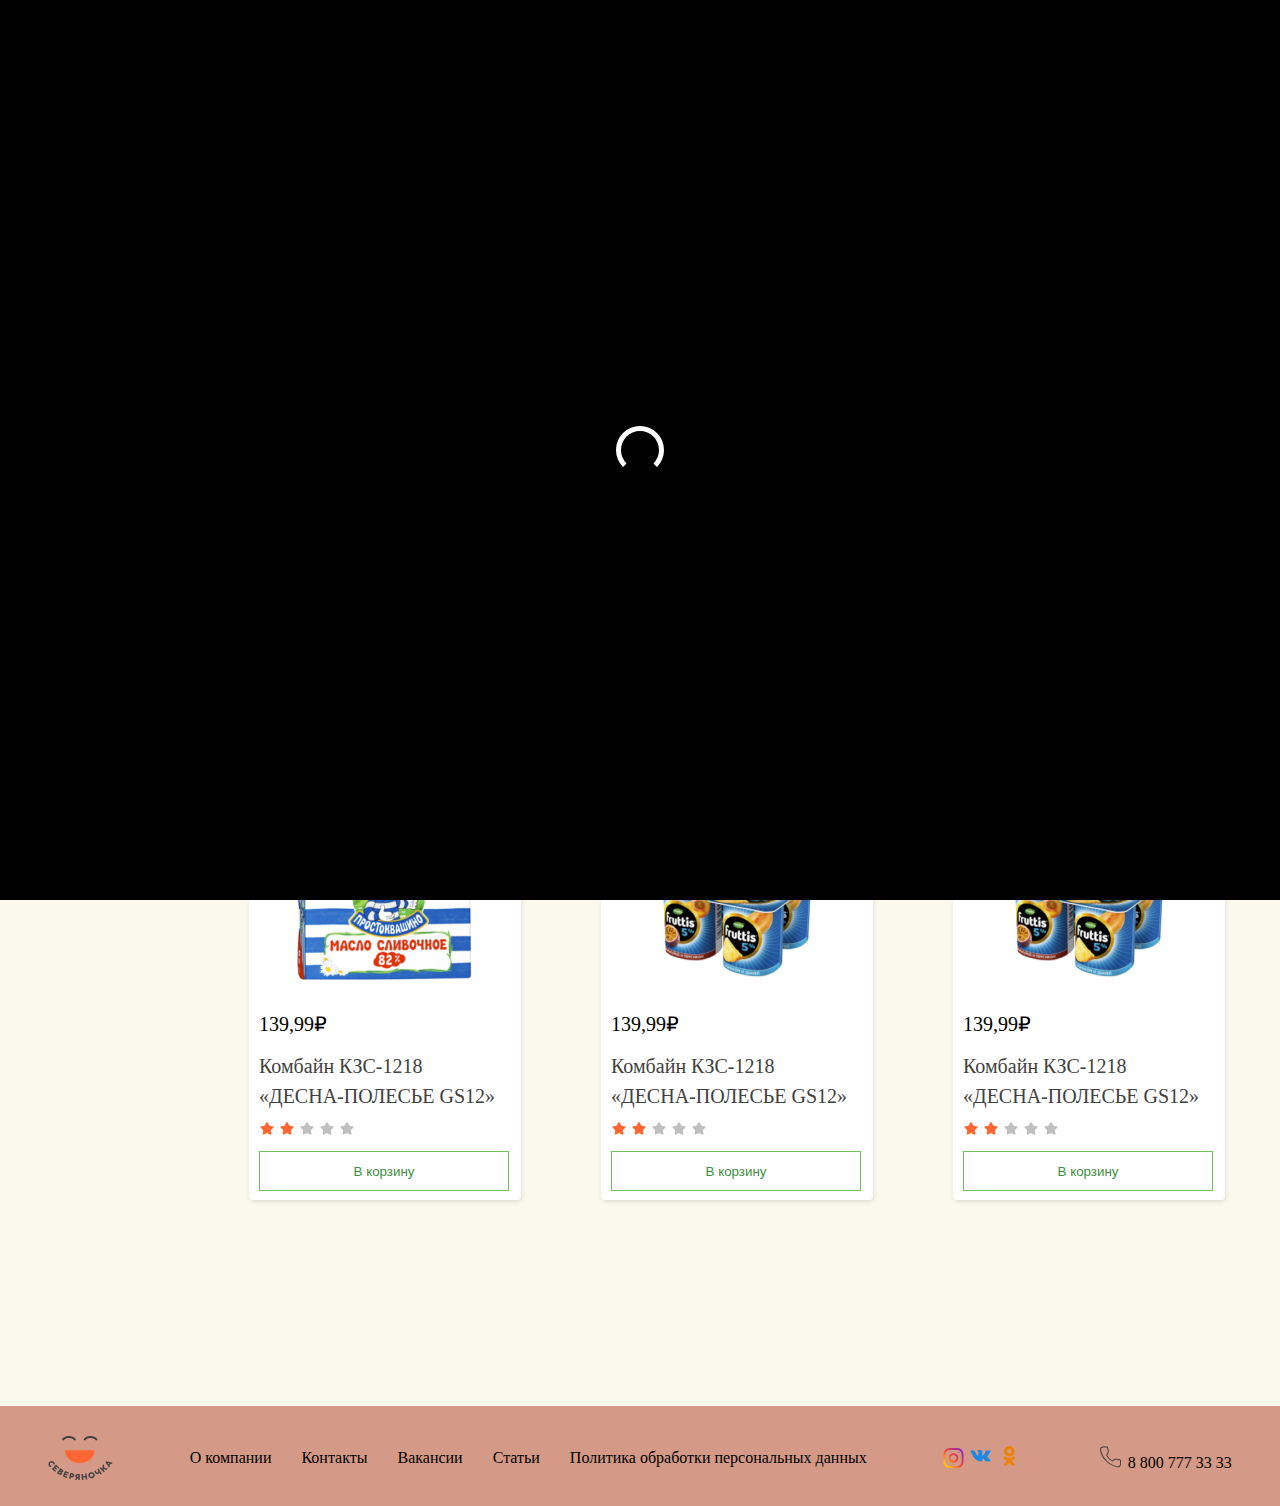
<file: pages/favorite.html>
<!DOCTYPE html>
<html lang="en">
<head>
    <meta charset="UTF-8">
    <meta name="viewport" content="width=device-width, initial-scale=1.0">
    <title>EXAM</title>
  <link rel="stylesheet" href="../css/main.css">
  <link rel="stylesheet" href="../css/category.css">
  <link rel="stylesheet" href="../css/favorite.css">
</head>
<body>
    
    <div class='loaders'>
        <span class='loader'></span>
    </div>
    <header>
        <div class="container">
            <nav class="navbar">
                <div class="logo">
                   <a href="../index.html"><img src="../images/logo.png" alt="logo"></a> 
                </div>
                        <button class="menubar"><img class="menubar-img" src="../images/menu.svg" alt="svg"><a class="link-category" href="../pages/categories.html"> Каталог</a></button>
                
                <img class="lupa" src="../images/search.svg" alt="search">
                <input class="search" type="search" name="search" placeholder="Найти товар" id="">

                <div class="multi-media">
                    <div>
                        <a id="izbran" href="#" target="_blank" rel="noopener noreferrer"><img class="icon" src="../images/Frame 211.svg" alt="Frame">
                    <h5>Избранное</h5></a>
            
                    </div>
                    <div>
                        <img class="icon" src="../images/Frame 211 (1).svg" alt="Frame">
                    <h5>продукты</h5>
                    </div>
                    <div>
                        <img class="icon" src="../images/shopping-cart.svg" alt="main">
                    <h5>Корзина</h5>
                    </div>
                    <div class="avatar">
                        <img src="../images/avatar.svg" alt="svg">
                        <h4 style="padding-top: 10px;">Алексей</h4>
                        <img src="../images/chevron-down.svg" alt="chevron-down">
                    </div>
                </div>

            </nav>

            <ul class="nav-ul">
                <li class="li-nav"><a href="#">Молоко, сыр, яйцо</a></li>
                <li class="li-nav"><a href="#">Хлеб</a></li>
                <li class="li-nav"><a href="#">Фрукты и овощи</a></li>
                <li class="li-nav"><a href="#">Замороженные продукты</a></li>
                <li class="li-nav"><a href="#">Напитки</a></li>
                <li class="li-nav"><a href="#">Кондитерские изделия</a></li>
                <li class="li-nav"><a href="#">Чай, кофе</a></li>
                <li class="li-nav"><a href="#">Бакалея</a></li>
                <li class="li-nav"><a href="#">Здоровое питание</a></li>
                <li class="li-nav"><a href="#">Зоотовары</a></li>
                <li class="li-nav"><a href="#">Непродовольственные товары</a></li>
                <li class="li-nav"><a href="#">Детское питание</a></li>
                <li class="li-nav"><a href="#">Мясо, птица, колбаса</a></li>
            </ul>
        </div>
    </header>
    <main>
    <section class="color-section-2">
        <div class="container">               
            <div class="next-1">
                <a class="glav-link-1" href="../index.html" target="_blank" rel="noopener noreferrer">Главная</a>
                <img src="../images/chevron-right.svg" alt="chevron-right">
                <!-- <a class="katal-link-1" href="../pages/categories.html" target="_blank" rel="noopener noreferrer">Избраное</a>
                <img src="../images/chevron-right.svg" alt="chevron-right"> -->
                <a class="molok-link" href="#" target="_blank" rel="noopener noreferrer">Избраное</a>
            </div>

            <div class="moloko-paragref">
                <h3 class="moloko-text">Избраное</h3>
            </div>

            <div class="moloko-box">
                <div class="price-card">
                    <form class="actions" action="">
                        <div class="nom">
                            <h4 class="fil">Фильтр</h4>
                        </div>
                        <div class="brn">
                            <p>Цена</p>
                            <button class="ochist-btn">
                                Очистить
                            </button>
                        </div>
                        <div class="hisoblash">
                            <input class="mashine" type="number" name="number" id="" placeholder="1">
                            <div class="chiziq">
                            
                            </div>
                            <input class="mashine" type="number" name="number" id="" placeholder="100">
                        </div>
                        <input class="statik" type="range" name="range" id="">
                    </form>
                </div>

                <div class="card">
                    <button class="like-btn"><img src="../images/heart.svg" alt="heart"></button>
                <img src="../images/image (7).png" alt="image">
                <p class="sum">139,99₽</p>
                <p class="text-vlin">Комбайн КЗС-1218  <br> «ДЕСНА-ПОЛЕСЬЕ GS12»</p>
                <img class="star" src="../images/rating.png" alt="rating">
                <div>
                    <button class="btn-cart">В корзину</button>
                </div>
                </div>

                <div class="card">
                    <button class="like-btn"><img src="../images/heart.svg" alt="heart"></button>
                <img src="../images/image (2).png" alt="image">
                <p class="sum">139,99₽</p>
                <p class="text-vlin">Комбайн КЗС-1218  <br> «ДЕСНА-ПОЛЕСЬЕ GS12»</p>
                <img class="star" src="../images/rating.png" alt="rating">
                <div>
                    <button class="btn-cart">В корзину</button>
                </div>
                </div>

                <div class="card">
                    <button class="like-btn"><img src="../images/heart.svg" alt="heart"></button>
                <img src="../images/image (8).png" alt="image">
                <p class="sum">139,99₽</p>
                <p class="text-vlin">Комбайн КЗС-1218  <br> «ДЕСНА-ПОЛЕСЬЕ GS12»</p>
                <img class="star" src="../images/rating.png" alt="rating">
                <div>
                    <button class="btn-cart">В корзину</button>
                </div>
                </div>
            </div>

            <div class="moloko-box-1">
                <div class="card">
                    <button class="like-btn"><img src="../images/heart.svg" alt="heart"></button>
                <img src="../images/image (9).png" alt="image">
                <p class="sum">139,99₽</p>
                <p class="text-vlin">Комбайн КЗС-1218  <br> «ДЕСНА-ПОЛЕСЬЕ GS12»</p>
                <img class="star" src="../images/rating.png" alt="rating">
                <div>
                    <button class="btn-cart">В корзину</button>
                </div>
                </div>

                <div class="card">
                    <button class="like-btn"><img src="../images/heart.svg" alt="heart"></button>
                <img src="../images/image (10).png" alt="image">
                <p class="sum">139,99₽</p>
                <p class="text-vlin">Комбайн КЗС-1218  <br> «ДЕСНА-ПОЛЕСЬЕ GS12»</p>
                <img class="star" src="../images/rating.png" alt="rating">
                <div>
                    <button class="btn-cart">В корзину</button>
                </div>
                </div>

                <div class="card">
                    <button class="like-btn"><img src="../images/heart.svg" alt="heart"></button>
                <img src="../images/image (10).png" alt="image">
                <p class="sum">139,99₽</p>
                <p class="text-vlin">Комбайн КЗС-1218  <br> «ДЕСНА-ПОЛЕСЬЕ GS12»</p>
                <img class="star" src="../images/rating.png" alt="rating">
                <div>
                    <button class="btn-cart">В корзину</button>
                </div>
                </div>
            </div>
        </div>
    </section>
</main>

<footer class="color-footer">
    <div class="container">
        <div class="box-footer">
            <img class="logo-footer" src="../images/logo (1).png" alt="">
            <ul class="ul-footer">
                <li class="li-footer"><a href="../pages/about.html" target="_blank" rel="noopener noreferrer">О компании</a></li>
                <li class="li-footer"><a href="../pages/contact.html" target="_blank" rel="noopener noreferrer">Контакты</a></li>
                <li class="li-footer"><a href="../pages/vacancy.html" target="_blank" rel="noopener noreferrer">Вакансии</a></li>
                <li class="li-footer">Статьи</li>
                <li class="li-footer">Политика обработки персональных данных</li>
            </ul>
            <div>
                <a href="http://instagram.com" target="_blank"><img src="../images/Group 469.svg" alt="svg"></a>
                <a href="https://vk.com/" target="_blank" rel="noopener noreferrer"><img src="../images/vkontakte.svg" alt="svg"></a>
                <a href="http://odnoklasniki.com" target="_blank" rel="noopener noreferrer"><img src="../images/ok.svg" alt="svg"></a>
            </div>
            <div>
                <img src="../images/phone.svg" alt="svg">
                <span>8 800 777 33 33</span>
            </div>
        </div>
    </div>
</footer>
<script src="../js/loader.js"></script>
<script src="../js/main.js"></script>
</body>
</html>
</file>
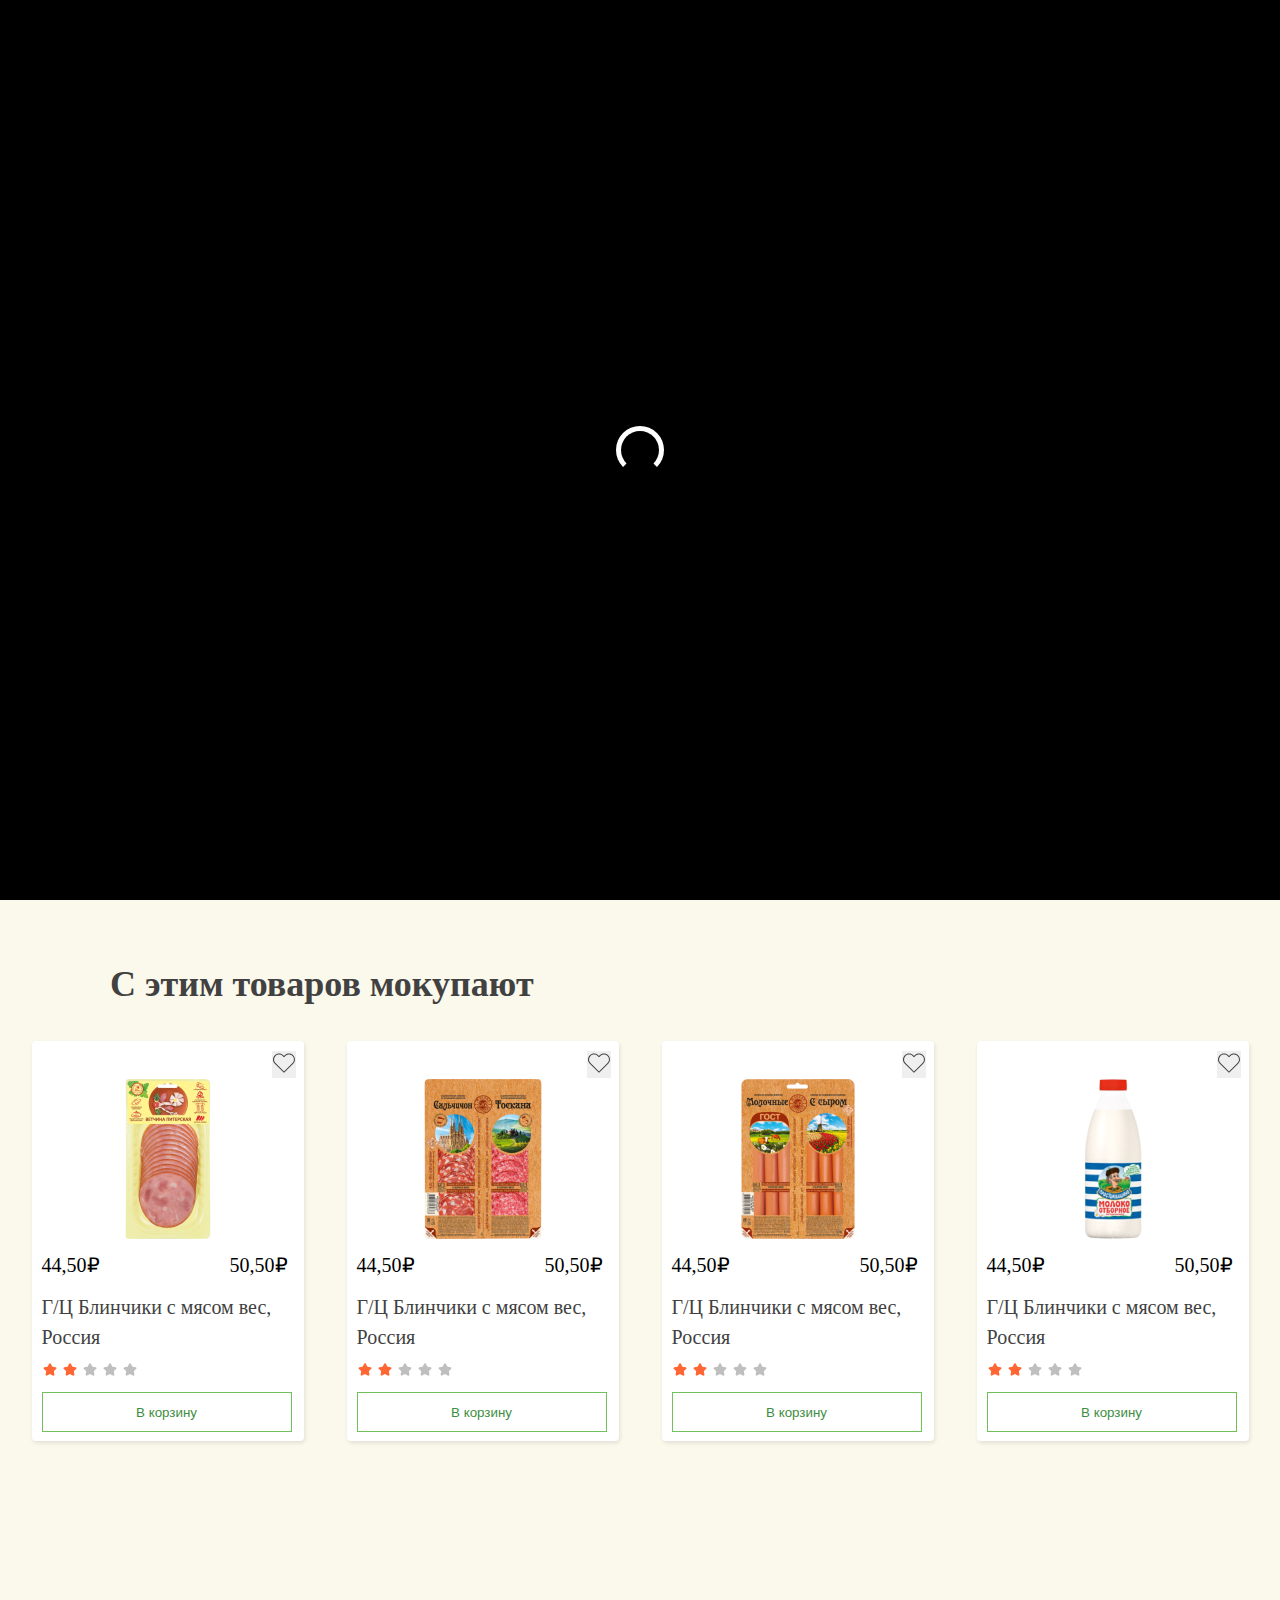
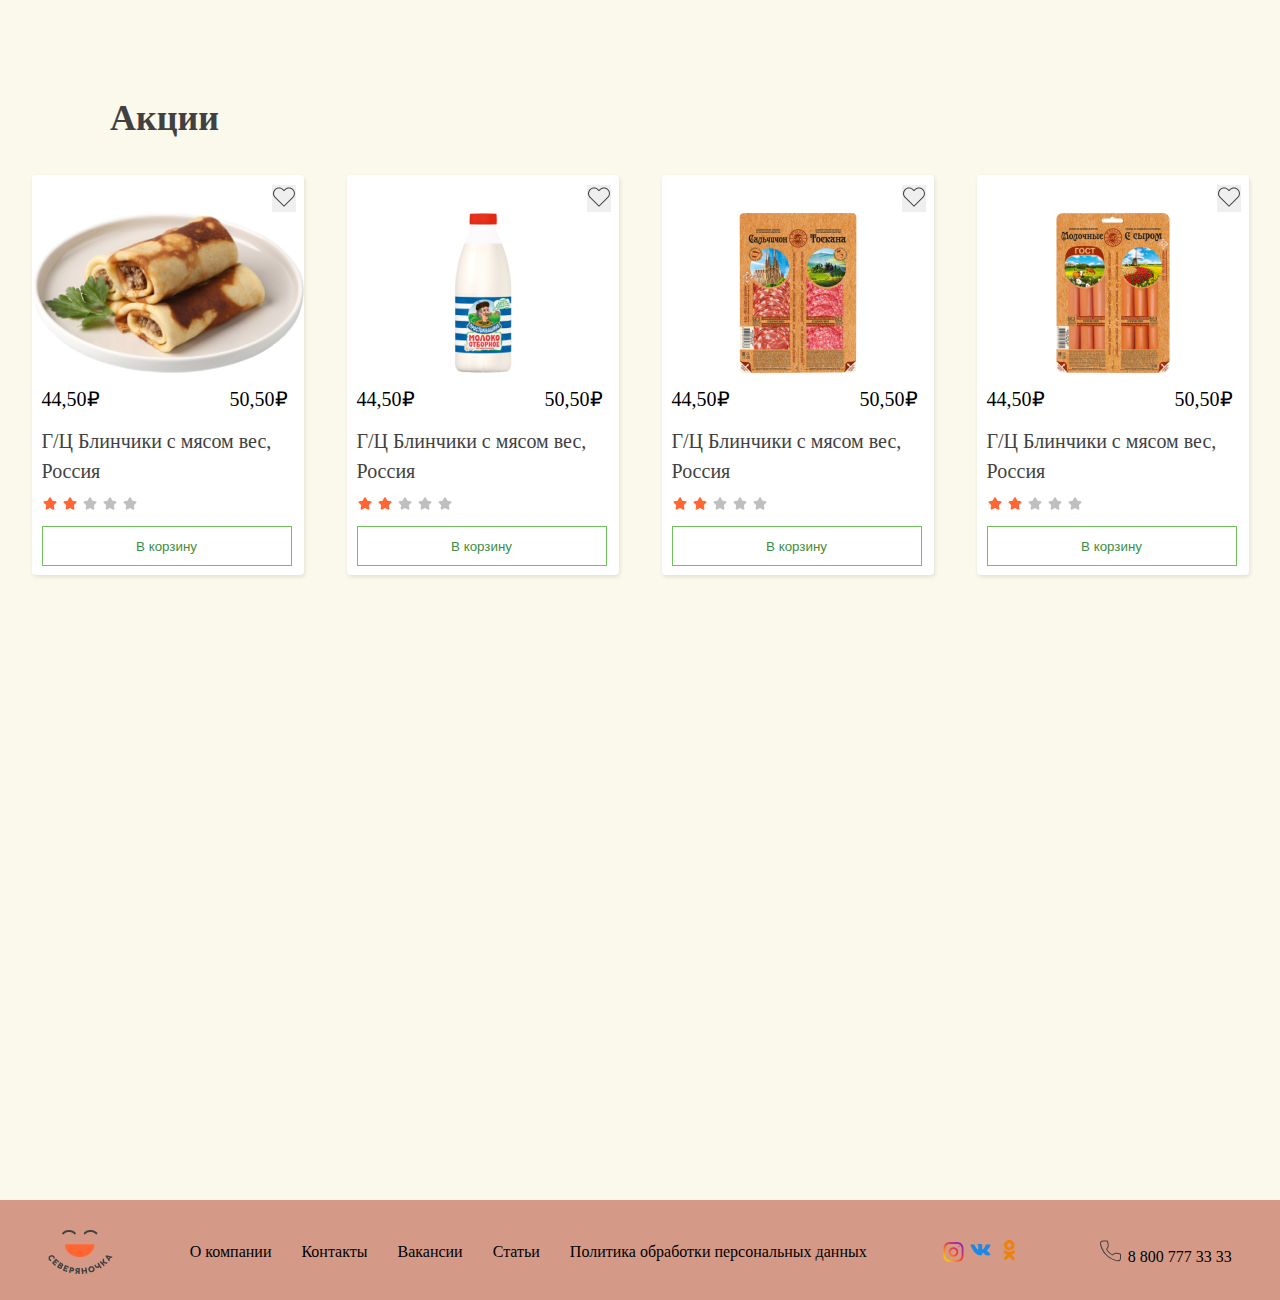
<file: pages/product.html>
<!DOCTYPE html>
<html lang="en">
<head>
    <meta charset="UTF-8">
    <meta name="viewport" content="width=device-width, initial-scale=1.0">
    <title>EXAM</title>
    <link rel="stylesheet" href="../css/main.css">
    <link rel="stylesheet" href="../css/product.css">
</head>
<body>
    <div class='loaders'>
        <span class='loader'></span>
    </div>
    <header>
        <div class="container">
            <nav class="navbar">
                <div class="logo">
                   <a href="../index.html"><img src="../images/logo.png" alt="logo"></a> 
                </div>
                        <button class="menubar"><img class="menubar-img" src="../images/menu.svg" alt="svg"><a class="link-category" href="../pages/categories.html"> Каталог</a></button>
                <img class="lupa" src="../images/search.svg" alt="search">
                <input class="search" type="search" name="search" placeholder="Найти товар" id="">

                <div class="multi-media">
                    <div>
                        <img class="icon" src="../images/Frame 211.svg" alt="Frame">
                    <h5>Избранное</h5>
                    </div>
                    <div>
                        <img class="icon" src="../images/Frame 211 (1).svg" alt="Frame">
                    <h5>продукты</h5>
                    </div>
                    <div>
                        <img class="icon" src="../images/shopping-cart.svg" alt="main">
                    <h5>Корзина</h5>
                    </div>
                    <div class="avatar">
                        <img src="../images/avatar.svg" alt="svg">
                        <h4 style="padding-top: 10px;">Алексей</h4>
                        <img src="../images/chevron-down.svg" alt="chevron-down">
                    </div>
                </div>

            </nav>

            <ul class="nav-ul">
                <li class="li-nav"><a href="#">Молоко, сыр, яйцо</a></li>
                <li class="li-nav"><a href="#">Хлеб</a></li>
                <li class="li-nav"><a href="#">Фрукты и овощи</a></li>
                <li class="li-nav"><a href="#">Замороженные продукты</a></li>
                <li class="li-nav"><a href="#">Напитки</a></li>
                <li class="li-nav"><a href="#">Кондитерские изделия</a></li>
                <li class="li-nav"><a href="#">Чай, кофе</a></li>
                <li class="li-nav"><a href="#">Бакалея</a></li>
                <li class="li-nav"><a href="#">Здоровое питание</a></li>
                <li class="li-nav"><a href="#">Зоотовары</a></li>
                <li class="li-nav"><a href="#">Непродовольственные товары</a></li>
                <li class="li-nav"><a href="#">Детское питание</a></li>
                <li class="li-nav"><a href="#">Мясо, птица, колбаса</a></li>
            </ul>
        </div>
    </header>
    <main>
        <section class="color-section-3">
            <div class="container">
                <div class="next-2">
                    <a class="glav-link-2" href="../index.html" target="_blank" rel="noopener noreferrer">Главная</a>
                    <img src="../images/chevron-right.svg" alt="chevron-right">
                    <a class="katal-link-2" href="../pages/categories.html" target="_blank" rel="noopener noreferrer">Каталог</a>
                    <img src="../images/chevron-right.svg" alt="chevron-right">
                    <a class="molok-link-1" href="../pages/category.html" target="_blank" rel="noopener noreferrer">Молоко, сыр, яйцо</a>
                    <img src="../images/chevron-right.svg" alt="chevron-right">
                    <a class="mas-link" href="#" target="_blank" rel="noopener noreferrer">Масло ПРОСТОКВАШИНО сливочное в/с 82% фольга без змж, Россия, 180 г</a>
                </div>

                <div class="maslo-title">
                    <h3 class="text-maslo">Масло ПРОСТОКВАШИНО сливочное в/с 82% фольга без змж, Россия, 180 г</h3>
                </div>

                <div class="kopa">
                    <div>
                        <p>арт. 371431</p>
                    </div>
                    <div class="coro">
                        <img src="../images/rating.png" alt="icon">
                        <p>3 отзыва</p>
                    </div>
                    <div class="coro">
                        <svg xmlns="http://www.w3.org/2000/svg" width="24" height="24" viewBox="0 0 24 24" fill="none">
                            <path fill-rule="evenodd" clip-rule="evenodd" d="M14.5 5C14.5 3.067 16.067 1.5 18 1.5C19.933 1.5 21.5 3.067 21.5 5C21.5 6.933 19.933 8.5 18 8.5C16.067 8.5 14.5 6.933 14.5 5ZM18 2.5C16.6193 2.5 15.5 3.61929 15.5 5C15.5 6.38071 16.6193 7.5 18 7.5C19.3807 7.5 20.5 6.38071 20.5 5C20.5 3.61929 19.3807 2.5 18 2.5Z" fill="#414141"/>
                            <path fill-rule="evenodd" clip-rule="evenodd" d="M2.5 12C2.5 10.067 4.067 8.5 6 8.5C7.933 8.5 9.5 10.067 9.5 12C9.5 13.933 7.933 15.5 6 15.5C4.067 15.5 2.5 13.933 2.5 12ZM6 9.5C4.61929 9.5 3.5 10.6193 3.5 12C3.5 13.3807 4.61929 14.5 6 14.5C7.38071 14.5 8.5 13.3807 8.5 12C8.5 10.6193 7.38071 9.5 6 9.5Z" fill="#414141"/>
                            <path fill-rule="evenodd" clip-rule="evenodd" d="M14.5 19C14.5 17.067 16.067 15.5 18 15.5C19.933 15.5 21.5 17.067 21.5 19C21.5 20.933 19.933 22.5 18 22.5C16.067 22.5 14.5 20.933 14.5 19ZM18 16.5C16.6193 16.5 15.5 17.6193 15.5 19C15.5 20.3807 16.6193 21.5 18 21.5C19.3807 21.5 20.5 20.3807 20.5 19C20.5 17.6193 19.3807 16.5 18 16.5Z" fill="#414141"/>
                            <path fill-rule="evenodd" clip-rule="evenodd" d="M8.15792 13.2583C8.29695 13.0197 8.60307 12.939 8.84166 13.078L15.6717 17.058C15.9103 17.197 15.991 17.5031 15.8519 17.7417C15.7129 17.9803 15.4068 18.061 15.1682 17.922L8.33819 13.942C8.0996 13.803 8.01889 13.4969 8.15792 13.2583Z" fill="#414141"/>
                            <path fill-rule="evenodd" clip-rule="evenodd" d="M15.8418 6.25799C15.981 6.49649 15.9004 6.80266 15.6619 6.94184L8.84194 10.9218C8.60344 11.061 8.29727 10.9805 8.15808 10.742C8.0189 10.5035 8.09941 10.1973 8.33791 10.0582L15.1579 6.07816C15.3964 5.93897 15.7026 6.01948 15.8418 6.25799Z" fill="#414141"/>
                          </svg>
                          <p>Поделиться</p>
                    </div>
                    <div class="coro">
                        <svg xmlns="http://www.w3.org/2000/svg" width="24" height="24" viewBox="0 0 24 24" fill="none">
                            <path fill-rule="evenodd" clip-rule="evenodd" d="M12.7046 4.25644C13.8299 3.13067 15.3564 2.49817 16.9482 2.49817C18.5399 2.49817 20.0664 3.13063 21.1916 4.25636C22.3174 5.38164 22.95 6.90829 22.95 8.49999C22.95 10.0917 22.3175 11.6183 21.1917 12.7435C21.1917 12.7436 21.1917 12.7435 21.1917 12.7435L12.3517 21.5835C12.1565 21.7788 11.8399 21.7788 11.6446 21.5835L2.80461 12.7435C0.460963 10.3999 0.460963 6.60009 2.80461 4.25644C5.14826 1.91279 8.94807 1.91279 11.2917 4.25644L11.9982 4.96289L12.7046 4.25644C12.7046 4.25641 12.7046 4.25647 12.7046 4.25644ZM16.9482 3.49817C15.6217 3.49817 14.3496 4.02528 13.4118 4.96346L12.3517 6.02355C12.258 6.11732 12.1308 6.16999 11.9982 6.16999C11.8656 6.16999 11.7384 6.11732 11.6446 6.02355L10.5846 4.96355C8.63149 3.01042 5.46484 3.01042 3.51172 4.96355C1.55859 6.91667 1.55859 10.0833 3.51172 12.0364L11.9982 20.5229L20.4846 12.0364C21.4228 11.0987 21.95 9.82648 21.95 8.49999C21.95 7.17351 21.4229 5.90138 20.4847 4.96363C19.5469 4.02544 18.2747 3.49817 16.9482 3.49817Z" fill="#414141"/>
                          </svg>
                          <p>В избраное</p>
                    </div>
                </div>

                <div class="maslo-box">
                    <div class="maslo-card">
                        <div class="internal-card">
                            <div>
                                <img src="../images/Item.png" alt="Item">
                                <br>
                                <img src="../images/Item.png" alt="Item">
                                <br>
                                <img src="../images/Item.png" alt="Item">
                                <br>
                                <img src="../images/Item.png" alt="Item">
                                <br>
                                <img src="../images/Item.png" alt="Item">
                            </div>
                            <div>
                                <img src="../images/Item (1).png" alt="item">
                            </div>
                        </div>
                    </div>

                    <div class="maslo-card">
                        <div class="inter-card">
                             <div class="ore">
                            <p class="rub"> 192,69₽</p>
                        <p>Обычная цена</p>
                        </div>
                        <div>
                            <p class="rubi">108,99₽</p>
                            <p>С картой Северяночки</p>
                        </div>
                        </div>
                       <button class="korzinka-btnn">
                        <img class="arava" src="../images/shopping-cart.svg" alt="shopping-cart">В корзину
                       </button>

                       <div class="ute">
                        <p class="text-1">Бренд</p>
                        <span class="text-2">ПРОСТОКВАШИНО</span>
                       </div>
                       <div class="grom">
                        <p>Страна производителя</p>
                        <span>Россия</span>
                       </div>
                       <div class="ute">
                        <p class="text-1">Упаковка</p>
                        <span class="text-2">180 г</span>
                       </div>
                    </div>
                </div>

                <div class="tovar-title">
                    <h3 class="text-tovar">С этим товаров мокупают</h3>
                </div>

                <div class="tovar-box">
                    <div class="card">
                        <button class="like-btn"><img src="../images/heart.svg" alt="heart"></button>
                        <img src="../images/image (6).png" alt="image">
                        <p class="sum">44,50₽<span class="sum-2">50,50₽</span></p>
                        <p class="text-vlin">Г/Ц Блинчики с мясом вес, <br> Россия</p>
                        <img class="star" src="../images/rating.png" alt="rating">
                        <div>
                            <button class="btn-cart">В корзину</button>
                        </div>
                    </div>

                    <div class="card">
                        <button class="like-btn"><img src="../images/heart.svg" alt="heart"></button>
                        <img src="../images/image (3).png" alt="image">
                        <p class="sum">44,50₽<span class="sum-2">50,50₽</span></p>
                        <p class="text-vlin">Г/Ц Блинчики с мясом вес, <br> Россия</p>
                        <img class="star" src="../images/rating.png" alt="rating">
                        <div>
                            <button class="btn-cart">В корзину</button>
                        </div>
                    </div>

                    <div class="card">
                        <button class="like-btn"><img src="../images/heart.svg" alt="heart"></button>
                        <img src="../images/image (4).png" alt="image">
                        <p class="sum">44,50₽<span class="sum-2">50,50₽</span></p>
                        <p class="text-vlin">Г/Ц Блинчики с мясом вес, <br> Россия</p>
                        <img class="star" src="../images/rating.png" alt="rating">
                        <div>
                            <button class="btn-cart">В корзину</button>
                        </div>
                    </div>

                    <div class="card">
                        <button class="like-btn"><img src="../images/heart.svg" alt="heart"></button>
                        <img src="../images/image (2).png" alt="image">
                        <p class="sum">44,50₽<span class="sum-2">50,50₽</span></p>
                        <p class="text-vlin">Г/Ц Блинчики с мясом вес, <br> Россия</p>
                        <img class="star" src="../images/rating.png" alt="rating">
                        <div>
                            <button class="btn-cart">В корзину</button>
                        </div>
                    </div>
                </div>
                <div class="tovar-title">
                    <h3 class="text-tovar">Акции</h3>
                </div>
                <div class="tovar-box">
                    <div class="card">
                        <button class="like-btn"><img src="../images/heart.svg" alt="heart"></button>
                        <img src="../images/image (1).png" alt="image">
                        <p class="sum">44,50₽<span class="sum-2">50,50₽</span></p>
                        <p class="text-vlin">Г/Ц Блинчики с мясом вес, <br> Россия</p>
                        <img class="star" src="../images/rating.png" alt="rating">
                        <div>
                            <button class="btn-cart">В корзину</button>
                        </div>
                    </div>

                    <div class="card">
                        <button class="like-btn"><img src="../images/heart.svg" alt="heart"></button>
                        <img src="../images/image (2).png" alt="image">
                        <p class="sum">44,50₽<span class="sum-2">50,50₽</span></p>
                        <p class="text-vlin">Г/Ц Блинчики с мясом вес, <br> Россия</p>
                        <img class="star" src="../images/rating.png" alt="rating">
                        <div>
                            <button class="btn-cart">В корзину</button>
                        </div>
                    </div>

                    <div class="card">
                        <button class="like-btn"><img src="../images/heart.svg" alt="heart"></button>
                        <img src="../images/image (3).png" alt="image">
                        <p class="sum">44,50₽<span class="sum-2">50,50₽</span></p>
                        <p class="text-vlin">Г/Ц Блинчики с мясом вес, <br> Россия</p>
                        <img class="star" src="../images/rating.png" alt="rating">
                        <div>
                            <button class="btn-cart">В корзину</button>
                        </div>
                    </div>

                    <div class="card">
                        <button class="like-btn"><img src="../images/heart.svg" alt="heart"></button>
                        <img src="../images/image (4).png" alt="image">
                        <p class="sum">44,50₽<span class="sum-2">50,50₽</span></p>
                        <p class="text-vlin">Г/Ц Блинчики с мясом вес, <br> Россия</p>
                        <img class="star" src="../images/rating.png" alt="rating">
                        <div>
                            <button class="btn-cart">В корзину</button>
                        </div>
                    </div>
                </div>
            </div>
        </section>
    </main>

    <footer class="color-footer">
        <div class="container">
            <div class="box-footer">
                <img class="logo-footer" src="../images/logo (1).png" alt="">
                <ul class="ul-footer">
                    <li class="li-footer"><a href="../pages/about.html" target="_blank" rel="noopener noreferrer">О компании</a></li>
                    <li class="li-footer"><a href="../pages/contact.html" target="_blank" rel="noopener noreferrer">Контакты</a></li>
                    <li class="li-footer"><a href="../pages/vacancy.html" target="_blank" rel="noopener noreferrer">Вакансии</a></li>
                    <li class="li-footer">Статьи</li>
                    <li class="li-footer">Политика обработки персональных данных</li>
                </ul>
                <div>
                    <a href="http://instagram.com" target="_blank"><img src="../images/Group 469.svg" alt="svg"></a>
                    <a href="https://vk.com/" target="_blank" rel="noopener noreferrer"><img src="../images/vkontakte.svg" alt="svg"></a>
                    <a href="http://odnoklasniki.com" target="_blank" rel="noopener noreferrer"><img src="../images/ok.svg" alt="svg"></a>
                </div>
                <div>
                    <img src="../images/phone.svg" alt="svg">
                    <span>8 800 777 33 33</span>
                </div>
            </div>
        </div>
    </footer>
    <script src="../js/loader.js"></script>
    <script src="../js/main.js"></script>
</body>
</html>
</file>
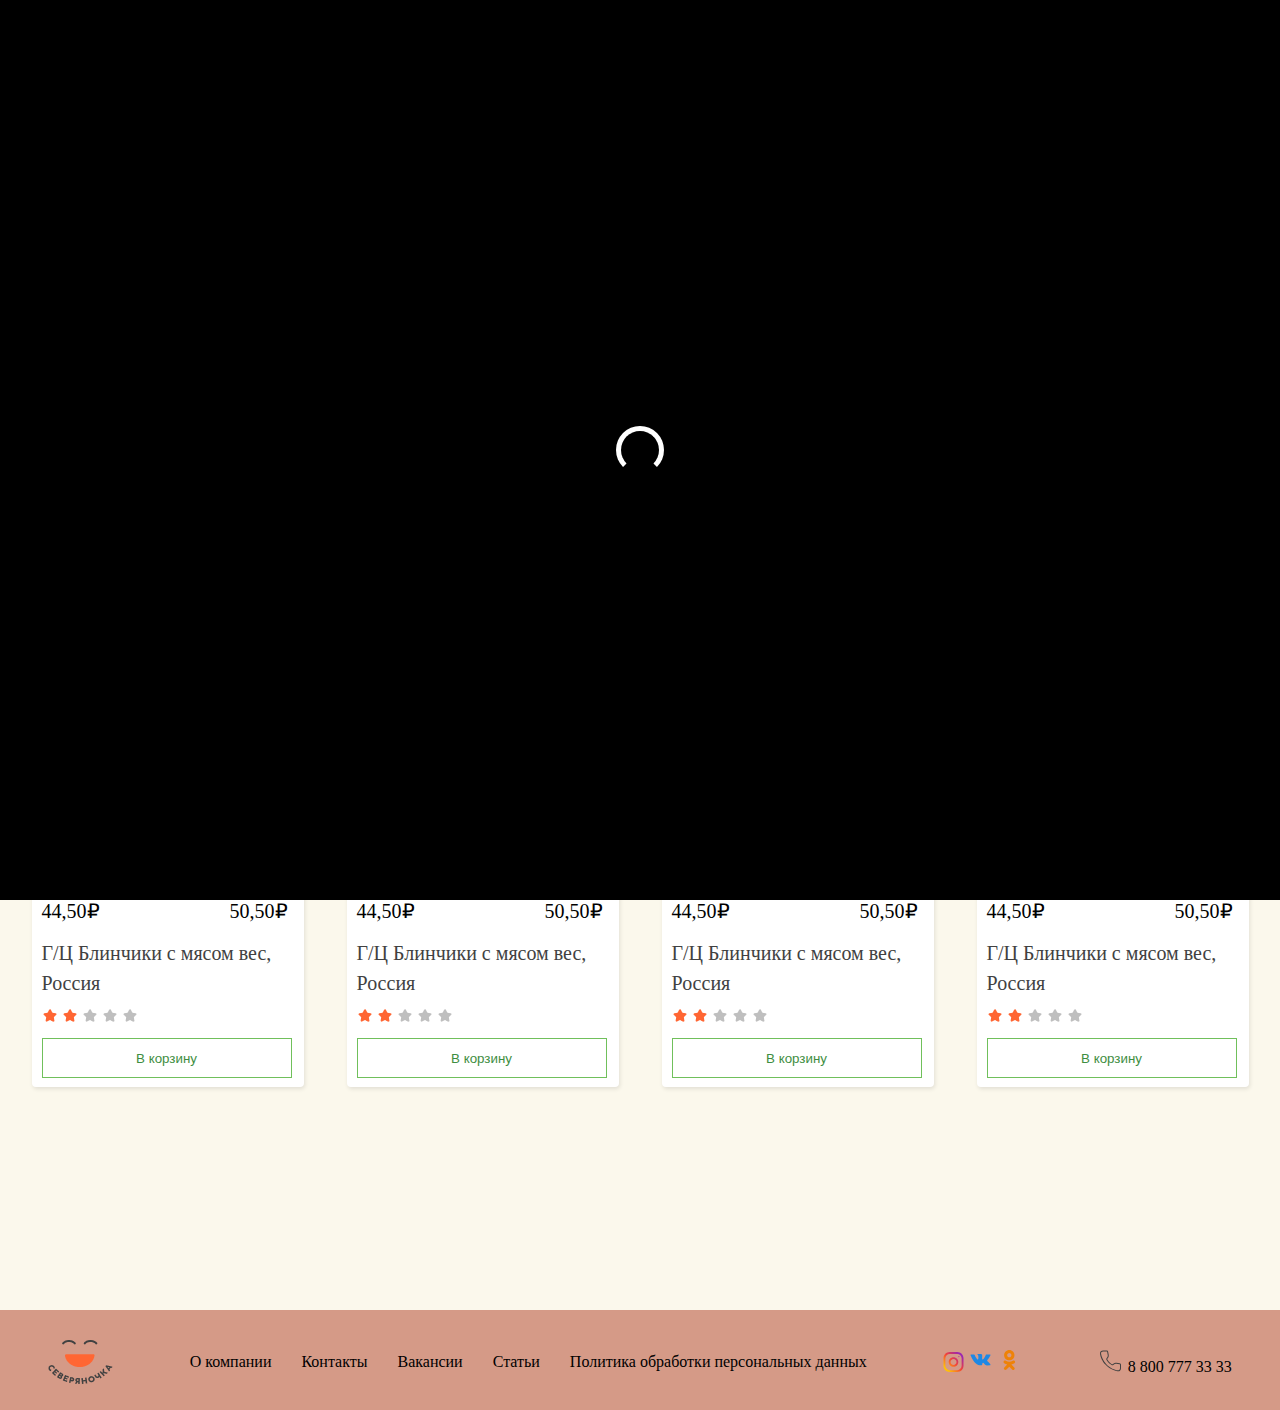
<file: pages/products.html>
<!DOCTYPE html>
<html lang="en">
<head>
    <meta charset="UTF-8">
    <meta name="viewport" content="width=device-width, initial-scale=1.0">
    <title>EXAM</title>
    <link rel="stylesheet" href="../css/main.css">
    <link rel="stylesheet" href="../css/products.css">
</head>
<body>
    <div class='loaders'>
        <span class='loader'></span>
    </div>
    <header>
        <div class="container">
            <nav class="navbar">
                <div class="logo">
                   <a href="../index.html"><img src="../images/logo.png" alt="logo"></a> 
                </div>
                        <button class="menubar"><img class="menubar-img" src="../images/menu.svg" alt="svg"><a class="link-category" href="../pages/categories.html"> Каталог</a></button>
                <img class="lupa" src="../images/search.svg" alt="search">
                <input class="search" type="search" name="search" placeholder="Найти товар" id="">

                <div class="multi-media">
                    <div>
                        <img class="icon" src="../images/Frame 211.svg" alt="Frame">
                    <h5>Избранное</h5>
                    </div>
                    <div>
                        <img class="icon" src="../images/Frame 211 (1).svg" alt="Frame">
                    <h5>продукты</h5>
                    </div>
                    <div>
                        <img class="icon" src="../images/shopping-cart.svg" alt="main">
                    <h5>Корзина</h5>
                    </div>
                    <div class="avatar">
                        <img src="../images/avatar.svg" alt="svg">
                        <h4 style="padding-top: 10px;">Алексей</h4>
                        <img src="../images/chevron-down.svg" alt="chevron-down">
                    </div>
                </div>

            </nav>

            <ul class="nav-ul">
                <li class="li-nav"><a href="#">Молоко, сыр, яйцо</a></li>
                <li class="li-nav"><a href="#">Хлеб</a></li>
                <li class="li-nav"><a href="#">Фрукты и овощи</a></li>
                <li class="li-nav"><a href="#">Замороженные продукты</a></li>
                <li class="li-nav"><a href="#">Напитки</a></li>
                <li class="li-nav"><a href="#">Кондитерские изделия</a></li>
                <li class="li-nav"><a href="#">Чай, кофе</a></li>
                <li class="li-nav"><a href="#">Бакалея</a></li>
                <li class="li-nav"><a href="#">Здоровое питание</a></li>
                <li class="li-nav"><a href="#">Зоотовары</a></li>
                <li class="li-nav"><a href="#">Непродовольственные товары</a></li>
                <li class="li-nav"><a href="#">Детское питание</a></li>
                <li class="li-nav"><a href="#">Мясо, птица, колбаса</a></li>
            </ul>
        </div>
    </header>
    <main>
        <section class="section-rang">
            <div class="container">
                <div class="title-producta">
                    <h3 class="text-producta">Все продукты</h3>
                </div>
                <div class="box-card">
                    <div class="card">
                        <button class="like-btn" id="likee-bymt"><img src="../images/heart.svg" alt="heart"></button>
                        <img src="../images/image (5).png" alt="image">
                        <p class="sum">44,50₽<span class="sum-2">50,50₽</span></p>
                        <p class="text-vlin">Г/Ц Блинчики с мясом вес, <br> Россия</p>
                        <img class="star" src="../images/rating.png" alt="rating">
                        <div>
                            <button class="btn-cart">В корзину</button>
                        </div>
                    </div>

                    <div class="card">
                        <button class="like-btn" id="likee-bymt"><img src="../images/heart.svg" alt="heart"></button>
                        <img src="../images/image (3).png" alt="image">
                        <p class="sum">44,50₽<span class="sum-2">50,50₽</span></p>
                        <p class="text-vlin">Г/Ц Блинчики с мясом вес, <br> Россия</p>
                        <img class="star" src="../images/rating.png" alt="rating">
                        <div>
                            <button class="btn-cart">В корзину</button>
                        </div>
                    </div>

                    <div class="card">
                        <button class="like-btn" id="likee-bymt"><img src="../images/heart.svg" alt="heart"></button>
                        <img src="../images/image (4).png" alt="image">
                        <p class="sum">44,50₽<span class="sum-2">50,50₽</span></p>
                        <p class="text-vlin">Г/Ц Блинчики с мясом вес, <br> Россия</p>
                        <img class="star" src="../images/rating.png" alt="rating">
                        <div>
                            <button class="btn-cart">В корзину</button>
                        </div>
                    </div>

                    <div class="card">
                        <button class="like-btn" id="likee-bymt"><img src="../images/heart.svg" alt="heart"></button>
                        <img src="../images/image (2).png" alt="image">
                        <p class="sum">44,50₽<span class="sum-2">50,50₽</span></p>
                        <p class="text-vlin">Г/Ц Блинчики с мясом вес, <br> Россия</p>
                        <img class="star" src="../images/rating.png" alt="rating">
                        <div>
                            <button class="btn-cart">В корзину</button>
                        </div>
                    </div>
                </div>

                <div class="box-card">
                    <div class="card">
                        <button class="like-btn" id="likee-bymt"><img src="../images/heart.svg" alt="heart"></button>
                        <img src="../images/image (6).png" alt="image">
                        <p class="sum">44,50₽<span class="sum-2">50,50₽</span></p>
                        <p class="text-vlin">Г/Ц Блинчики с мясом вес, <br> Россия</p>
                        <img class="star" src="../images/rating.png" alt="rating">
                        <div>
                            <button class="btn-cart">В корзину</button>
                        </div>
                    </div>

                    <div class="card">
                        <button class="like-btn" id="likee-bymt"><img src="../images/heart.svg" alt="heart"></button>
                        <img src="../images/image (4).png" alt="image">
                        <p class="sum">44,50₽<span class="sum-2">50,50₽</span></p>
                        <p class="text-vlin">Г/Ц Блинчики с мясом вес, <br> Россия</p>
                        <img class="star" src="../images/rating.png" alt="rating">
                        <div>
                            <button class="btn-cart">В корзину</button>
                        </div>
                    </div>

                    <div class="card">
                        <button class="like-btn" id="likee-bymt"><img src="../images/heart.svg" alt="heart"></button>
                        <img src="../images/image (5).png" alt="image">
                        <p class="sum">44,50₽<span class="sum-2">50,50₽</span></p>
                        <p class="text-vlin">Г/Ц Блинчики с мясом вес, <br> Россия</p>
                        <img class="star" src="../images/rating.png" alt="rating">
                        <div>
                            <button class="btn-cart">В корзину</button>
                        </div>
                    </div>

                    <div class="card">
                        <button class="like-btn" id="likee-bymt"><img src="../images/heart.svg" alt="heart"></button>
                        <img src="../images/image (2).png" alt="image">
                        <p class="sum">44,50₽<span class="sum-2">50,50₽</span></p>
                        <p class="text-vlin">Г/Ц Блинчики с мясом вес, <br> Россия</p>
                        <img class="star" src="../images/rating.png" alt="rating">
                        <div>
                            <button class="btn-cart">В корзину</button>
                        </div>
                    </div>
                </div>
            </div>
        </section>
    </main>


    <footer class="color-footer">
        <div class="container">
            <div class="box-footer">
                <img class="logo-footer" src="../images/logo (1).png" alt="">
                <ul class="ul-footer">
                    <li class="li-footer"><a href="../pages/about.html" target="_blank" rel="noopener noreferrer">О компании</a></li>
                    <li class="li-footer"><a href="../pages/contact.html" target="_blank" rel="noopener noreferrer">Контакты</a></li>
                    <li class="li-footer"><a href="../pages/vacancy.html" target="_blank" rel="noopener noreferrer">Вакансии</a></li>
                    <li class="li-footer">Статьи</li>
                    <li class="li-footer">Политика обработки персональных данных</li>
                </ul>
                <div>
                    <a href="http://instagram.com" target="_blank"><img src="../images/Group 469.svg" alt="svg"></a>
                <a href="https://vk.com/" target="_blank" rel="noopener noreferrer"><img src="../images/vkontakte.svg" alt="svg"></a>
                <a href="http://odnoklasniki.com" target="_blank" rel="noopener noreferrer"><img src="../images/ok.svg" alt="svg"></a>
                </div>
                <div>
                    <img src="../images/phone.svg" alt="svg">
                    <span>8 800 777 33 33</span>
                </div>
            </div>
        </div>
    </footer>
    <script src="../js/loader.js"></script>
    <script src="../js/main.js"></script>
</body>
</html>
</file>
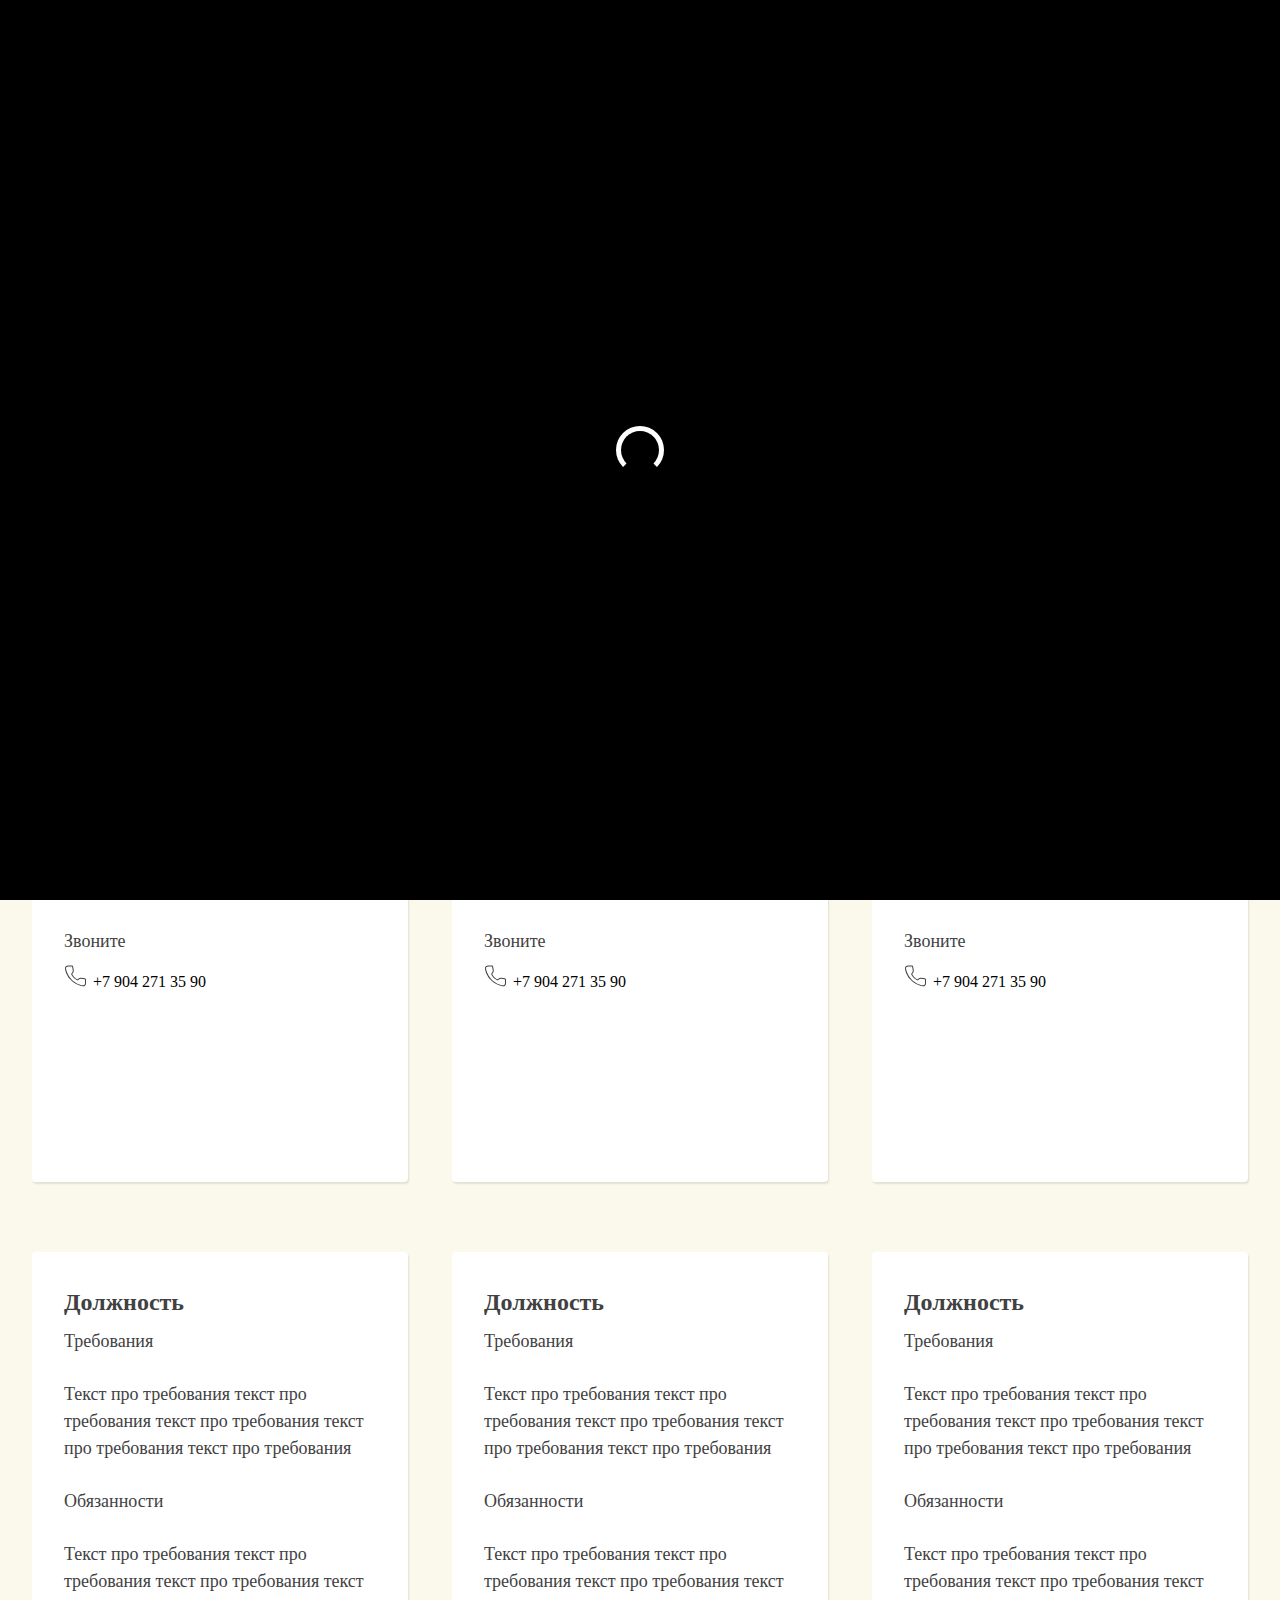
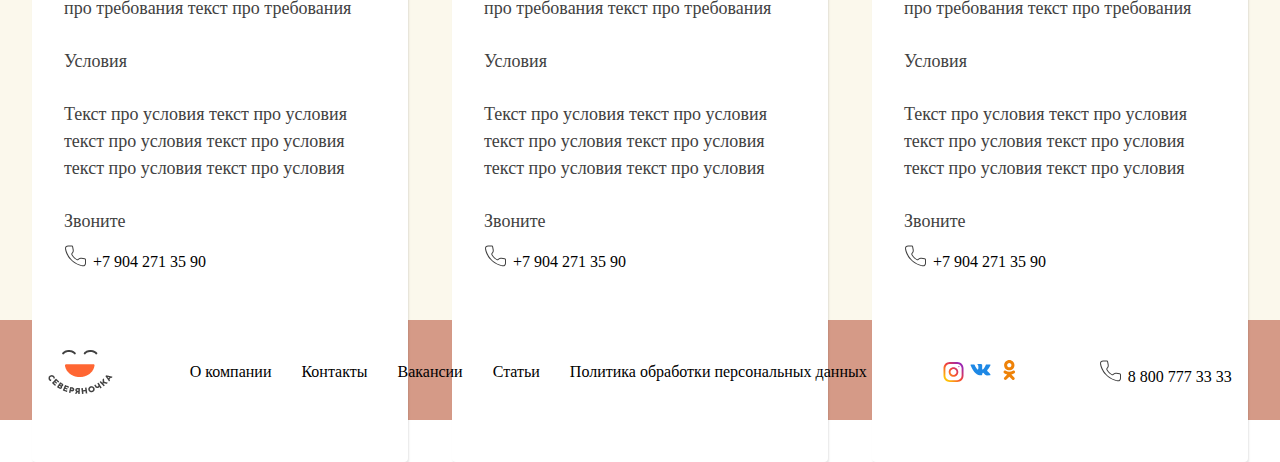
<file: pages/vacancy.html>
<!DOCTYPE html>
<html lang="en">
<head>
    <meta charset="UTF-8">
    <meta name="viewport" content="width=device-width, initial-scale=1.0">
    <title>EXAM</title>
    <link rel="stylesheet" href="../css/main.css">
    <link rel="stylesheet" href="../css/vacansy.css">
</head>
<body>
    <div class='loaders'>
        <span class='loader'></span>
    </div>
    <header>
        <div class="container">
            <nav class="navbar">
                <div class="logo">
                   <a href="../index.html"><img src="../images/logo.png" alt="logo"></a> 
                </div>
                        <button class="menubar"><img class="menubar-img" src="../images/menu.svg" alt="svg"><a class="link-category" href="#"> Каталог</a></button>
                <img class="lupa" src="../images/search.svg" alt="search">
                <input class="search" type="search" name="search" placeholder="Найти товар" id="">

                <div class="multi-media">
                    <div>
                       <a href="../pages/favorite.html" target="_blank" rel="noopener noreferrer"><img class="icon" src="../images/Frame 211.svg" alt="Frame">
                    <h5>Избранное</h5></a>
                    </div>
                    <div>
                        <img class="icon" src="../images/Frame 211 (1).svg" alt="Frame">
                    <h5>продукты</h5>
                    </div>
                    <div>
                        <img class="icon" src="../images/shopping-cart.svg" alt="main">
                    <h5>Корзина</h5>
                    </div>
                    <div class="avatar">
                        <img src="../images/avatar.svg" alt="svg">
                        <h4 style="padding-top: 10px;">Алексей</h4>
                        <img src="../images/chevron-down.svg" alt="chevron-down">
                    </div>
                </div>

            </nav>

            <ul class="nav-ul">
                <li class="li-nav"><a href="#">Молоко, сыр, яйцо</a></li>
                <li class="li-nav"><a href="#">Хлеб</a></li>
                <li class="li-nav"><a href="#">Фрукты и овощи</a></li>
                <li class="li-nav"><a href="#">Замороженные продукты</a></li>
                <li class="li-nav"><a href="#">Напитки</a></li>
                <li class="li-nav"><a href="#">Кондитерские изделия</a></li>
                <li class="li-nav"><a href="#">Чай, кофе</a></li>
                <li class="li-nav"><a href="#">Бакалея</a></li>
                <li class="li-nav"><a href="#">Здоровое питание</a></li>
                <li class="li-nav"><a href="#">Зоотовары</a></li>
                <li class="li-nav"><a href="#">Непродовольственные товары</a></li>
                <li class="li-nav"><a href="#">Детское питание</a></li>
                <li class="li-nav"><a href="#">Мясо, птица, колбаса</a></li>
            </ul>
        </div>
    </header>
    <main>
        <section class="section-vacansy">
            <div class="container">
                <div class="vakans">
                    <a class="glav-7" href="../index.html" target="_blank">Главная</a>
                    <img src="../images/chevron-right.svg" alt="chevron-right">
                    <a class="vacan" href="#" target="_blank">Вакансии</a>
                </div>

                <div class="vakansiya">
                    <h2>Вакансии</h2>
                </div>

                <div class="box-vacansy">
                    <div class="card-vacansy">
                        <h3 class="dolj">Должность</h3>
                        <p class="pyer">Требования</p>
                        <br>
                            <p class="pyer">Текст про требования текст про <br> требования текст про 
                                 требования текст <br> про требования текст про требования</p>
                        
                        <br>
                        <p class="pyer">Обязанности</p>
                        <br>
                        <p class="pyer">Текст про требования текст про <br> требования текст про 
                            требования текст <br> про требования текст про требования</p>
                        <br>
                        <p class="pyer">Условия</p>
                        <br>
                        <p class="pyer">Текст про условия текст про условия <br> текст про условия текст про условия <br> текст про условия текст про условия</p>
                        <br>
                        <p class="pyer">Звоните</p>
                        <img class="pyer" src="../images/phone.svg" alt="phone">
                        <span>+7 904 271 35 90</span>
                    </div>

                    <div class="card-vacansy">
                        <h3 class="dolj">Должность</h3>
                        <p class="pyer">Требования</p>
                        <br>
                            <p class="pyer">Текст про требования текст про <br> требования текст про 
                                 требования текст <br> про требования текст про требования</p>
                        
                        <br>
                        <p class="pyer">Обязанности</p>
                        <br>
                        <p class="pyer">Текст про требования текст про <br> требования текст про 
                            требования текст <br> про требования текст про требования</p>
                        <br>
                        <p class="pyer">Условия</p>
                        <br>
                        <p class="pyer">Текст про условия текст про условия <br> текст про условия текст про условия <br> текст про условия текст про условия</p>
                        <br>
                        <p class="pyer">Звоните</p>
                        <img class="pyer" src="../images/phone.svg" alt="phone">
                        <span>+7 904 271 35 90</span>
                    </div>

                    <div class="card-vacansy">
                        <h3 class="dolj">Должность</h3>
                        <p class="pyer">Требования</p>
                        <br>
                            <p class="pyer">Текст про требования текст про <br> требования текст про 
                                 требования текст <br> про требования текст про требования</p>
                        
                        <br>
                        <p class="pyer">Обязанности</p>
                        <br>
                        <p class="pyer">Текст про требования текст про <br> требования текст про 
                            требования текст <br> про требования текст про требования</p>
                        <br>
                        <p class="pyer">Условия</p>
                        <br>
                        <p class="pyer">Текст про условия текст про условия <br> текст про условия текст про условия <br> текст про условия текст про условия</p>
                        <br>
                        <p class="pyer">Звоните</p>
                        <img class="pyer" src="../images/phone.svg" alt="phone">
                        <span>+7 904 271 35 90</span>
                    </div>
                </div>

                <div class="box-vacansy">
                    <div class="card-vacansy">
                        <h3 class="dolj">Должность</h3>
                        <p class="pyer">Требования</p>
                        <br>
                            <p class="pyer">Текст про требования текст про <br> требования текст про 
                                 требования текст <br> про требования текст про требования</p>
                        
                        <br>
                        <p class="pyer">Обязанности</p>
                        <br>
                        <p class="pyer">Текст про требования текст про <br> требования текст про 
                            требования текст <br> про требования текст про требования</p>
                        <br>
                        <p class="pyer">Условия</p>
                        <br>
                        <p class="pyer">Текст про условия текст про условия <br> текст про условия текст про условия <br> текст про условия текст про условия</p>
                        <br>
                        <p class="pyer">Звоните</p>
                        <img class="pyer" src="../images/phone.svg" alt="phone">
                        <span>+7 904 271 35 90</span>
                    </div>

                    <div class="card-vacansy">
                        <h3 class="dolj">Должность</h3>
                        <p class="pyer">Требования</p>
                        <br>
                            <p class="pyer">Текст про требования текст про <br> требования текст про 
                                 требования текст <br> про требования текст про требования</p>
                        
                        <br>
                        <p class="pyer">Обязанности</p>
                        <br>
                        <p class="pyer">Текст про требования текст про <br> требования текст про 
                            требования текст <br> про требования текст про требования</p>
                        <br>
                        <p class="pyer">Условия</p>
                        <br>
                        <p class="pyer">Текст про условия текст про условия <br> текст про условия текст про условия <br> текст про условия текст про условия</p>
                        <br>
                        <p class="pyer">Звоните</p>
                        <img class="pyer" src="../images/phone.svg" alt="phone">
                        <span>+7 904 271 35 90</span>
                    </div>

                    <div class="card-vacansy">
                        <h3 class="dolj">Должность</h3>
                        <p class="pyer">Требования</p>
                        <br>
                            <p class="pyer">Текст про требования текст про <br> требования текст про 
                                 требования текст <br> про требования текст про требования</p>
                        
                        <br>
                        <p class="pyer">Обязанности</p>
                        <br>
                        <p class="pyer">Текст про требования текст про <br> требования текст про 
                            требования текст <br> про требования текст про требования</p>
                        <br>
                        <p class="pyer">Условия</p>
                        <br>
                        <p class="pyer">Текст про условия текст про условия <br> текст про условия текст про условия <br> текст про условия текст про условия</p>
                        <br>
                        <p class="pyer">Звоните</p>
                        <img class="pyer" src="../images/phone.svg" alt="phone">
                        <span>+7 904 271 35 90</span>
                    </div>
                </div>
            </div>
        </section>
    </main>
    <footer class="color-footer">
        <div class="container">
            <div class="box-footer">
                <img class="logo-footer" src="../images/logo (1).png" alt="">
                <ul class="ul-footer">
                    <li class="li-footer"><a href="../pages/about.html" target="_blank" rel="noopener noreferrer">О компании</a></li>
                    <li class="li-footer"><a href="../pages/contact.html" target="_blank" rel="noopener noreferrer">Контакты</a></li>
                    <li class="li-footer"><a href="#" target="_blank" rel="noopener noreferrer">Вакансии</a></li>
                    <li class="li-footer">Статьи</li>
                    <li class="li-footer">Политика обработки персональных данных</li>
                </ul>
                <div>
                    <a href="http://instagram.com" target="_blank"><img src="../images/Group 469.svg" alt="svg"></a>
                    <a href="https://vk.com/" target="_blank" rel="noopener noreferrer"><img src="../images/vkontakte.svg" alt="svg"></a>
                    <a href="http://odnoklasniki.com" target="_blank" rel="noopener noreferrer"><img src="../images/ok.svg" alt="svg"></a>
                </div>
                <div>
                    <img src="../images/phone.svg" alt="svg">
                    <span>8 800 777 33 33</span>
                </div>
            </div>
        </div>
    </footer>
    <script src="../js/loader.js"></script>
    <script src="../js/main.js"></script>
</body>
</html>
</file>
<file: css/main.css>
* {
  margin: 0;
  padding: 0;
}

*,
*::after,
*::before {
  box-sizing: border-box;
}

.container {
  max-width: 1440px;
  margin-right: auto;
  margin-left: auto;
  padding-right: 10px;
  padding-left: 10px;
}

header {
  position: fixed;
  top: 0px;
  width: 100%;
  height: 80px;
  background: #FFF;
  box-shadow: 0px 13px 19px 1px rgba(34, 60, 80, 0.2);
  z-index: 10;
}

.loaders {
  position: fixed;
  inset: 0;
  display: grid;
  place-items: center;
  background: #000000;
  z-index: 9999800001;
}

.loader {
  width: 48px;
  height: 48px;
  border: 5px solid #FFF;
  border-bottom-color: transparent;
  border-radius: 50%;
  display: inline-block;
  box-sizing: border-box;
  animation: rotation 1s linear infinite;
}

@keyframes rotation {
  0% {
    transform: rotate(0deg);
  }
  100% {
    transform: rotate(360deg);
  }
}
.navbar {
  margin-top: 10px;
  display: flex;
  justify-content: space-around;
  align-items: center;
}

.nav-ul {
  display: none;
  list-style: none;
  font-size: 20px;
  margin-top: 28px;
  grid-template-columns: repeat(4, 1fr);
  width: 100%;
  padding: 40px 116px;
  align-items: flex-start;
  background: #FFF;
  box-shadow: 0px 8px 16px 0px rgba(0, 0, 0, 0.15);
  gap: 40px;
}
.nav-ul.block {
  display: grid;
}

a {
  text-decoration: none;
  color: #000000;
}

.menubar {
  display: flex;
  width: 140px;
  padding: 8px;
  justify-content: center;
  align-items: center;
  gap: 8px;
  border-radius: 4px;
  border: none;
  background: #70C05B;
  color: #fff;
}

.link-category {
  margin-left: 5px;
  color: white;
}

.search {
  width: 250px;
  height: 40px;
  padding: 8px;
  border-radius: 4px;
  border: 1px solid #70C05B;
  background: #fff;
}

.lupa {
  display: none;
  position: relative;
  left: 300px;
  z-index: 1;
}

.multi-media {
  display: flex;
  gap: 40px;
}

.icon {
  margin-left: 15px;
}

.avatar {
  display: flex;
  gap: 30px;
}

.box-hero {
  margin-top: 100px;
  display: flex;
  justify-content: space-evenly;
  align-items: center;
  background-image: url(/images/pattern2.png);
  background: 1;
}
.box-hero .hero-title {
  font-size: 50px;
}

.bgcolor {
  width: 100%;
  height: 3650px;
  background: #FBF8EC;
}

.text-aksiya {
  padding-top: 60px;
  display: flex;
  justify-content: space-around;
  align-items: center;
}
.text-aksiya .produk-link {
  font-size: 20px;
  margin-right: 20px;
}
.text-aksiya .chevron {
  position: relative;
  top: 7px;
  left: 10px;
}

.text-aksi {
  font-size: 40px;
}

.like-btn {
  margin-top: 10px;
  margin-left: 240px;
  border: none;
}

.box-card {
  margin-top: 40px;
  display: flex;
  justify-content: space-around;
  align-items: center;
}

.card {
  width: 272px;
  height: 400px;
  background: #fff;
  border-radius: 4px;
  box-shadow: 1px 2px 4px 0px rgba(0, 0, 0, 0.1);
}
.card:hover {
  box-shadow: 4px 8px 16px 0px rgba(255, 102, 51, 0.2);
}
.card .sum {
  margin-top: 10px;
  margin-left: 10px;
  font-size: 20px;
}
.card .sum-2 {
  margin-left: 130px;
}
.card .text-vlin {
  margin-top: 15px;
  margin-left: 10px;
  color: #414141;
  font-family: Rubik;
  font-size: 20px;
  font-style: normal;
  font-weight: 400;
  line-height: 150%; /* 24px */
}
.card .star {
  margin-top: 10px;
  margin-left: 10px;
}
.card .btn-cart {
  margin-top: 10px;
  margin-left: 10px;
  width: 250px;
  height: 40px;
  background: transparent;
  border: 1px solid #70C05B;
  color: #3e8e41;
}
.card .btn-cart:hover {
  background: #FF6633;
  color: #fff;
}

.box-pirlojne {
  margin-top: 50px;
  display: flex;
  justify-content: space-around;
  align-items: center;
}
.box-pirlojne .pirlo-card {
  display: flex;
  justify-content: space-evenly;
  align-items: center;
  width: 584px;
  height: 200px;
  border-radius: 4px;
  background: #FCD5BA;
  box-shadow: 0px 8px 16px 0px rgba(202, 147, 96, 0.5);
}
.box-pirlojne .pirlo-card-1 {
  display: flex;
  justify-content: space-evenly;
  align-items: center;
  width: 584px;
  height: 200px;
  border-radius: 4px;
  background: #E5FFDE;
  box-shadow: 0px 8px 16px 0px rgba(202, 147, 96, 0.5);
}

.box-button {
  margin-top: 50px;
  margin-left: 80px;
  display: flex;
  gap: 30px;
}
.box-button .map-btn {
  width: 97px;
  height: 32px;
  padding: 8px;
  gap: 8px;
  border-radius: 4px;
  border: 1px solid #70C05B;
}
.box-button .map-btn:hover {
  background: #70C05B;
  color: #fff;
  transition: all 0.5s;
}

.massages-box {
  margin-top: 50px;
  display: flex;
  justify-content: space-around;
  align-items: center;
}
.massages-box .massages-card {
  width: 376px;
  height: 458px;
  background: #fff;
  border-radius: 4px;
  box-shadow: 1px 2px 4px 0px rgba(0, 0, 0, 0.1);
}
.massages-box .massages-card .date {
  margin-top: 5px;
  margin-left: 20px;
  color: #8F8F8F;
  font-family: Rubik;
  font-size: 15px;
  font-style: normal;
  font-weight: 700;
  line-height: 150%;
}
.massages-box .massages-card .texto-tit {
  margin-top: 10px;
  margin-left: 20px;
  color: #414141;
  font-family: Rubik;
  font-size: 18px;
  font-style: normal;
  font-weight: 700;
  line-height: 150%;
}
.massages-box .massages-card .text-1 {
  margin-top: 10px;
  margin-left: 20px;
  color: #414141;
  font-family: Rubik;
  font-size: 16px;
  font-style: normal;
  font-weight: 400;
  line-height: 150%;
}
.massages-box .massages-card .btn-mass {
  margin-top: 30px;
  margin-left: 20px;
  width: 150px;
  height: 40px;
  border-radius: 4px;
  border: none;
  color: #3e8e41;
  background: #E5FFDE;
}
.massages-box .massages-card .btn-mass:hover {
  background: #3e8e41;
  color: #fff;
}

.color-footer {
  width: 100%;
  height: 100px;
  background: #d59a87;
}

.box-footer {
  padding-top: 30px;
  display: flex;
  justify-content: space-around;
  align-items: center;
}
.box-footer .ul-footer {
  list-style: none;
  display: flex;
  gap: 30px;
}

@media only screen and (max-width: 800px) {
  .navbar {
    display: grid;
    grid-template-columns: 1fr 1fr 1fr 1fr;
  }
  .multi-media {
    display: none;
  }
  .box-card {
    display: grid;
    grid-template-columns: 1fr 1fr;
    margin-left: 80px;
  }
  .card {
    margin-top: 30px;
  }
  .text-aksiya {
    display: flex;
    justify-content: space-evenly;
    align-items: center;
  }
  .box-pirlojne {
    display: grid;
    grid-template-columns: 1fr;
    margin-left: 100px;
    grid-gap: 50px;
  }
  .box-button {
    margin-left: 150px;
  }
  .map {
    width: 725px;
    height: 200px;
  }
  .massages-box {
    width: 100%;
    display: grid;
    grid-template-columns: 1fr 1fr;
  }
  .massages-card {
    margin-top: 50px;
  }
  .box-footer {
    margin-top: 100rem;
  }
}
@media only screen and (max-width: 360px) {
  .navbar {
    display: grid;
    grid-template-columns: 1fr 1fr;
  }
  .search {
    display: none;
  }
  .box-hero {
    display: grid;
    grid-template-columns: 1fr;
    text-align: center;
  }
  .box-card {
    display: grid;
    grid-template-columns: 1fr;
    margin-right: 90px;
  }
  .lupa {
    display: none;
  }
  .box-pirlojne {
    display: none;
  }
  .box-button {
    margin-left: 40px;
    display: grid;
    grid-template-columns: 1fr 1fr;
  }
  .map {
    width: 300px;
  }
  .massages-box {
    display: grid;
    grid-template-columns: 1fr;
    width: 100%;
  }
  .box-footer {
    text-align: center;
    margin-top: 4400px;
    display: grid;
    grid-template-columns: 1fr;
    grid-gap: 30px;
  }
  .ul-footer {
    display: flex;
    flex-direction: column;
    align-items: center;
  }
  .li-footer {
    display: none;
  }
  .color-footer {
    height: 100%;
  }
  .logo-footer {
    margin-left: 130px;
  }
}/*# sourceMappingURL=main.css.map */
</file>
<file: css/about.css>
.section-kompany {
  width: 100%;
  height: 1219px;
  background: #FBF8EC;
}

.o-kom {
  margin-top: 30px;
  padding-top: 100px;
  padding-left: 116px;
  display: flex;
  gap: 20px;
}
.o-kom .glav-5 {
  color: #414141;
  font-family: Rubik;
  font-size: 24px;
  font-style: normal;
  font-weight: 400;
  line-height: 150%;
}
.o-kom .com {
  color: #8F8F8F;
  font-family: Rubik;
  font-size: 24px;
  font-style: normal;
  font-weight: 400;
  line-height: 150%;
}

.content {
  position: relative;
  top: 200px;
}
.content .title-company {
  color: #414141;
  font-family: Rubik;
  font-size: 64px;
  font-style: normal;
  font-weight: 700;
  line-height: 150%;
}
.content .text-company {
  color: #F63;
  font-family: Rubik;
  font-size: 24px;
  font-style: normal;
  font-weight: 700;
  line-height: 150%;
}

.tepa {
  position: relative;
  bottom: 100px;
  z-index: 1;
}

.dizayn {
  position: relative;
  left: 680px;
}

.o-kampaniya-ofis {
  display: flex;
  justify-content: space-around;
  align-items: center;
}
.o-kampaniya-ofis .more {
  display: flex;
}/*# sourceMappingURL=about.css.map */
</file>
<file: css/catigories.css>
.next {
  margin-top: 30px;
  margin-left: 120px;
  display: flex;
  gap: 20px;
  padding-top: 100px;
}
.next .glav-link {
  color: #414141;
  font-family: Rubik;
  font-size: 20px;
  font-style: normal;
  font-weight: 400;
  line-height: 150%;
}
.next .katal-link {
  color: #8F8F8F;
  font-family: Rubik;
  font-size: 20px;
  font-style: normal;
  font-weight: 400;
  line-height: 150%;
}

.color-section-1 {
  width: 100%;
  height: 1426px;
  background: #FBF8EC;
}

.katalog {
  margin-top: 3px;
  margin-left: 120px;
}
.katalog .text-katal {
  font-size: 64px;
  font-family: Rubik;
  font-style: normal;
  font-weight: 700;
  line-height: 150%;
}

.katalog-box {
  display: flex;
  justify-content: space-evenly;
  align-items: center;
  margin: 30px;
}

@med;/*# sourceMappingURL=catigories.css.map */
</file>
<file: css/category.css>
.color-section-2 {
  width: 100%;
  height: 1376px;
  background: #FBF8EC;
}

.next-1 {
  margin-top: 30px;
  margin-left: 120px;
  display: flex;
  gap: 20px;
  padding-top: 100px;
}
.next-1 .glav-link-1 {
  color: #414141;
  font-family: Rubik;
  font-size: 20px;
  font-style: normal;
  font-weight: 400;
  line-height: 150%;
}
.next-1 .katal-link-1 {
  color: #414141;
  font-family: Rubik;
  font-size: 20px;
  font-style: normal;
  font-weight: 400;
  line-height: 150%;
}
.next-1 .molok-link {
  color: #8F8F8F;
  font-family: Rubik;
  font-size: 20px;
  font-style: normal;
  font-weight: 400;
  line-height: 150%;
}

.moloko-text {
  padding-top: 50px;
  margin-left: 120px;
  color: #414141;
  font-family: Rubik;
  font-size: 50px;
  font-style: normal;
  font-weight: 700;
  line-height: 150%;
}

.moloko-box {
  margin-top: 70px;
  display: flex;
  justify-content: space-around;
  align-items: center;
}

.nom {
  width: 272px;
  height: 44px;
  border-radius: 4px;
  background: #F3F2F1;
}
.nom .fil {
  padding-top: 10px;
  padding-left: 20px;
}

.brn {
  margin-top: 50px;
  display: flex;
  gap: 170px;
}

.hisoblash {
  display: flex;
}
.hisoblash .mashine {
  margin-top: 13px;
  width: 124px;
  height: 40px;
  background: #fff;
  border-radius: 4px;
  border: 1px solid #BFBFBF;
}
.hisoblash .chiziq {
  margin-top: 30px;
  width: 20px;
  height: 1px;
  background: black;
}

.statik {
  margin-top: 20px;
  margin-left: 30px;
  width: 200px;
}

.moloko-box-1 {
  display: flex;
  justify-content: flex-end;
  margin: 45px;
  gap: 80px;
}/*# sourceMappingURL=category.css.map */
</file>
<file: css/contact.css>
.section-contact {
  width: 100%;
  height: 1390px;
  background: #FBF8EC;
}

.kont {
  margin-top: 30px;
  padding-top: 100px;
  padding-left: 116px;
  display: flex;
  gap: 20px;
}
.kont .glav-6 {
  color: #414141;
  font-family: Rubik;
  font-size: 24px;
  font-style: normal;
  font-weight: 400;
  line-height: 150%;
}
.kont .contac {
  color: #8F8F8F;
  font-family: Rubik;
  font-size: 24px;
  font-style: normal;
  font-weight: 400;
  line-height: 150%;
}

.kontakt {
  margin-left: 116px;
  margin-top: 40px;
  color: #414141;
  font-family: Rubik;
  font-size: 64px;
  font-style: normal;
  font-weight: 700;
  line-height: 150%;
}

.number {
  margin-top: 40px;
  margin-left: 116px;
  display: flex;
  justify-content: flex-start;
  align-items: flex-start;
  gap: 80px;
}
.number .bom {
  display: flex;
  gap: 8px;
}
.number .bom .text-call {
  color: #414141;
  font-family: Rubik;
  font-size: 24px;
  font-style: normal;
  font-weight: 400;
  line-height: 150%;
}
.number .number-call {
  margin-top: 16px;
  margin-left: 37px;
  color: #414141;
  font-family: Rubik;
  font-size: 24px;
  font-style: normal;
  font-weight: 700;
  line-height: 150%;
  text-decoration-line: underline;
}

.magazin {
  margin-top: 120px;
  margin-left: 116px;
}
.magazin .nash {
  color: #414141;
  font-family: Rubik;
  font-size: 36px;
  font-style: normal;
  font-weight: 700;
  line-height: 150%;
}

.box-call {
  margin-top: 32px;
  display: flex;
  justify-content: space-around;
  align-items: center;
}
.box-call .adress {
  margin-top: 9.5px;
  display: flex;
  gap: 8px;
}
.box-call .adress .text-adress {
  margin-top: 8px;
  color: #414141;
  font-family: Rubik;
  font-size: 18px;
  font-style: normal;
  font-weight: 400;
  line-height: 150%;
}/*# sourceMappingURL=contact.css.map */
</file>
<file: css/favorite.css>
/*# sourceMappingURL=favorite.css.map */
</file>
<file: css/product.css>
.color-section-3 {
  width: 100%;
  height: 300vh;
  background: #FBF8EC;
}

.next-2 {
  padding-top: 30px;
  margin-top: 100px;
  margin-left: 100px;
  display: flex;
  gap: 20px;
  font-size: 20px;
  color: #414141;
}
.next-2 .glav-link-2 {
  color: #414141;
}
.next-2 .katal-link-2 {
  color: #414141;
}
.next-2 .molok-link-1 {
  color: #414141;
}

.maslo-title {
  margin-top: 30px;
  margin-left: 100px;
}
.maslo-title .text-maslo {
  color: #414141;
  font-family: Rubik;
  font-size: 30px;
  font-style: normal;
  font-weight: 700;
  line-height: 150%;
}

.kopa {
  margin-top: 24px;
  margin-left: 100px;
  display: flex;
  justify-content: flex-start;
  gap: 40px;
}
.kopa .coro {
  display: flex;
  justify-content: space-evenly;
  align-items: center;
  gap: 10px;
}

.maslo-box {
  margin-top: 50px;
  display: flex;
  justify-content: space-around;
  align-items: center;
}

.internal-card {
  margin-bottom: -200px;
  display: flex;
}

.inter-card {
  display: flex;
  justify-content: space-around;
  gap: 170px;
}

.rub {
  color: #606060;
  font-family: Rubik;
  font-size: 36px;
  font-style: normal;
  font-weight: 400;
  line-height: 150%;
}

.rubi {
  color: #414141;
  font-family: Rubik;
  font-size: 36px;
  font-style: normal;
  font-weight: 700;
  line-height: 150%;
}

.korzinka-btnn {
  margin-top: 70px;
  margin-left: 60px;
  padding-right: 50px;
  padding-bottom: 10px;
  width: 279px;
  height: 60px;
  border-radius: 4px;
  background: #F63;
  border: none;
  color: white;
}

.arava {
  margin-right: 100px;
}

.ute {
  padding-top: 2-px;
  margin-top: 30px;
  display: flex;
  gap: 100px;
  width: 100%;
  height: 40px;
  background: #F3F2F1;
}
.ute .text-1 {
  padding-top: 10px;
  padding-left: 20px;
}
.ute .text-2 {
  padding-top: 10px;
}

.grom {
  padding-top: 20px;
  padding-left: 20px;
  display: flex;
  gap: 50px;
}

.tovar-title {
  margin-top: 100px;
}
.tovar-title .text-tovar {
  padding-top: 150px;
  padding-left: 100px;
  color: #414141;
  font-family: Rubik;
  font-size: 36px;
  font-style: normal;
  font-weight: 700;
  line-height: 150%;
}

.tovar-box {
  margin-bottom: 80px;
  margin-top: 30px;
  display: flex;
  justify-content: space-around;
  align-items: center;
}/*# sourceMappingURL=product.css.map */
</file>
<file: css/products.css>
.section-rang {
  width: 100%;
  height: 1260px;
  background: #FBF8EC;
}

.title-producta {
  margin-top: 50px;
  padding-top: 100px;
  margin-left: 116px;
}
.title-producta .text-producta {
  color: #414141;
  font-family: Rubik;
  font-size: 38px;
  font-style: normal;
  font-weight: 700;
  line-height: 150%;
}/*# sourceMappingURL=products.css.map */
</file>
<file: css/vacansy.css>
.section-vacansy {
  width: 100%;
  height: 1890px;
  background: #FBF8EC;
}

.vakans {
  margin-left: 116px;
  padding-top: 100px;
  margin-top: 30px;
  display: flex;
  gap: 20px;
}
.vakans .glav-7 {
  color: #414141;
  font-family: Rubik;
  font-size: 24px;
  font-style: normal;
  font-weight: 400;
  line-height: 150%;
}
.vakans .vacan {
  color: #8F8F8F;
  font-family: Rubik;
  font-size: 24px;
  font-style: normal;
  font-weight: 400;
  line-height: 150%;
}

.vakansiya {
  margin-left: 116px;
  margin-top: 40px;
  color: #414141;
  font-family: Rubik;
  font-size: 64px;
  font-style: normal;
  font-weight: 700;
  line-height: 150%;
}

.box-vacansy {
  display: flex;
  justify-content: space-around;
  align-items: center;
}
.box-vacansy .card-vacansy {
  margin-top: 70px;
  width: 376px;
  height: 90vh;
  border-radius: 4px;
  background: #FFF;
  box-shadow: 1px 2px 2px 0px rgba(0, 0, 0, 0.1);
}
.box-vacansy .card-vacansy .dolj {
  padding-top: 32px;
  padding-left: 32px;
  color: #414141;
  font-family: Rubik;
  font-size: 24px;
  font-style: normal;
  font-weight: 700;
  line-height: 150%;
}
.box-vacansy .card-vacansy .pyer {
  padding-top: 8px;
  padding-left: 32px;
  color: #414141;
  font-family: Rubik;
  font-size: 18px;
  font-style: normal;
  font-weight: 400;
  line-height: 150%;
}/*# sourceMappingURL=vacansy.css.map */
</file>
